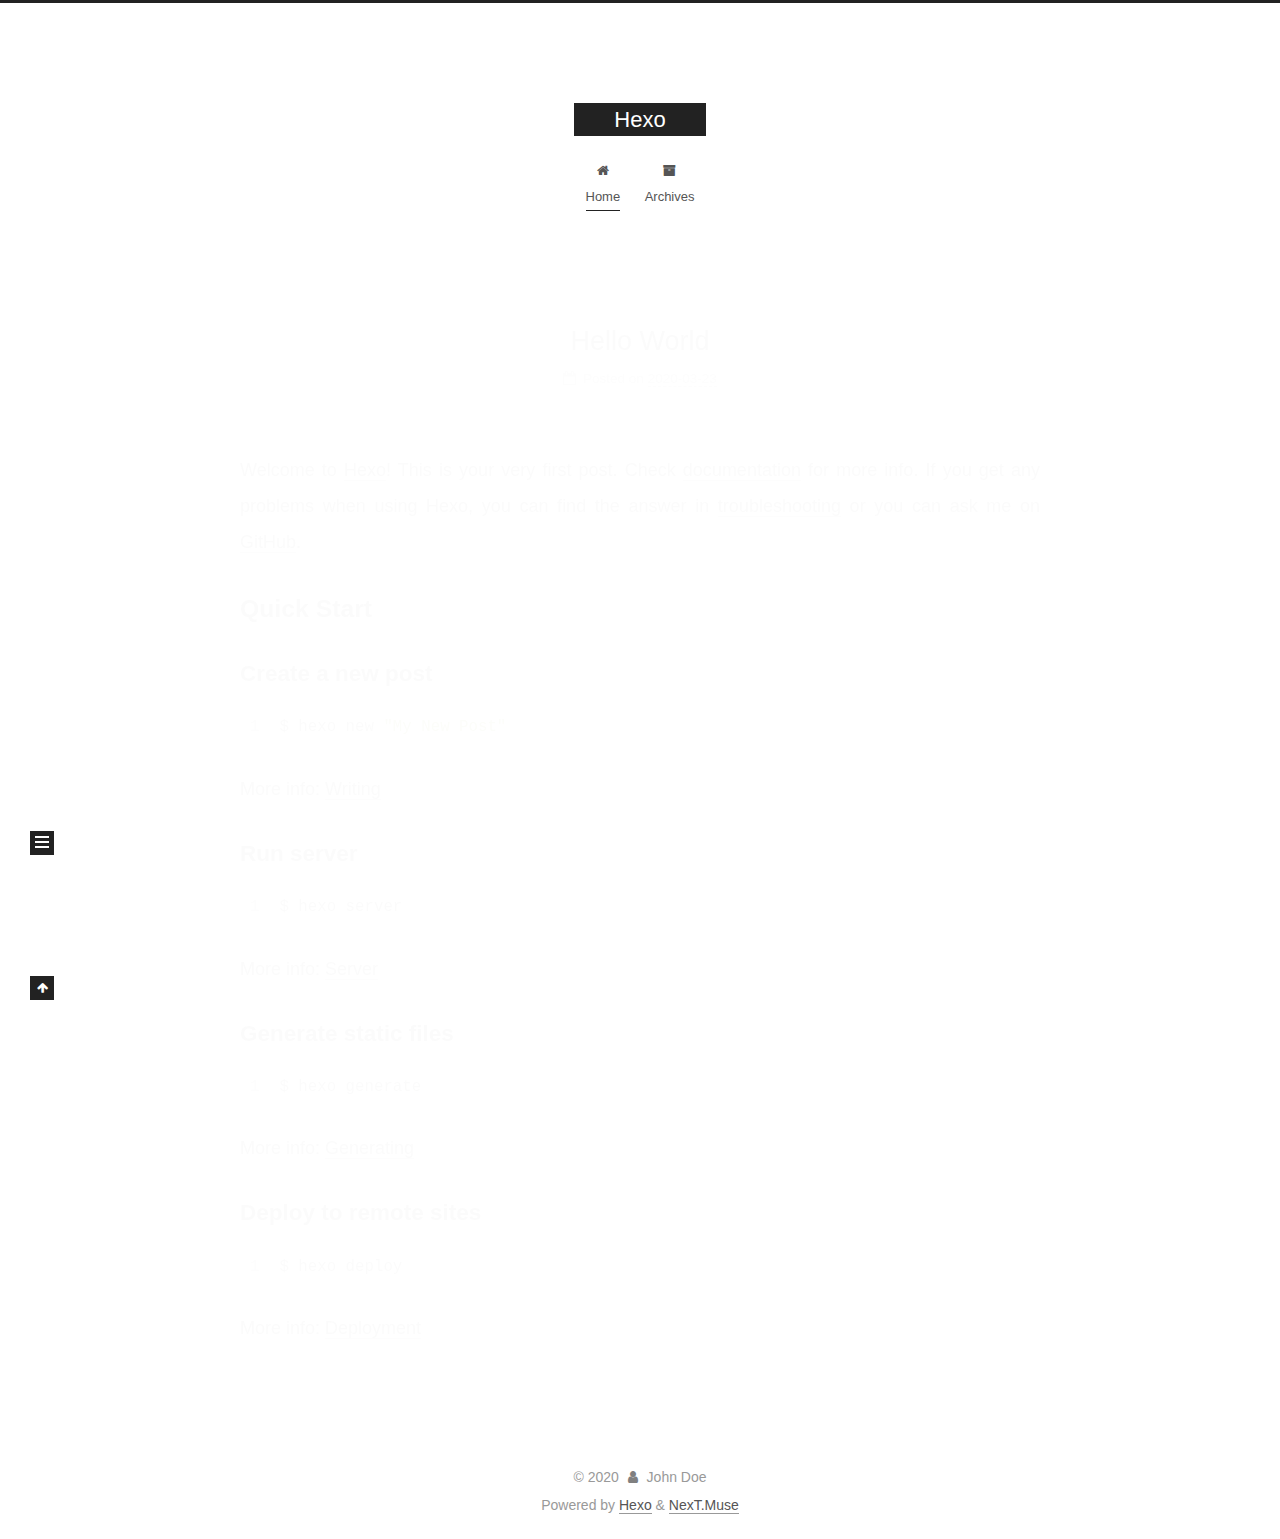
<file: index.html>
<!DOCTYPE html>
<html lang="en">
<head>
  <meta charset="UTF-8">
<meta name="viewport" content="width=device-width, initial-scale=1, maximum-scale=2">
<meta name="theme-color" content="#222">
<meta name="generator" content="Hexo 4.2.0">
  <link rel="apple-touch-icon" sizes="180x180" href="/images/apple-touch-icon-next.png">
  <link rel="icon" type="image/png" sizes="32x32" href="/images/favicon-32x32-next.png">
  <link rel="icon" type="image/png" sizes="16x16" href="/images/favicon-16x16-next.png">
  <link rel="mask-icon" href="/images/logo.svg" color="#222">

<link rel="stylesheet" href="/css/main.css">


<link rel="stylesheet" href="/lib/font-awesome/css/font-awesome.min.css">

<script id="hexo-configurations">
    var NexT = window.NexT || {};
    var CONFIG = {"hostname":"yoursite.com","root":"/","scheme":"Muse","version":"7.7.2","exturl":false,"sidebar":{"position":"left","display":"post","padding":18,"offset":12,"onmobile":false},"copycode":{"enable":false,"show_result":false,"style":null},"back2top":{"enable":true,"sidebar":false,"scrollpercent":false},"bookmark":{"enable":false,"color":"#222","save":"auto"},"fancybox":false,"mediumzoom":false,"lazyload":false,"pangu":false,"comments":{"style":"tabs","active":null,"storage":true,"lazyload":false,"nav":null},"algolia":{"hits":{"per_page":10},"labels":{"input_placeholder":"Search for Posts","hits_empty":"We didn't find any results for the search: ${query}","hits_stats":"${hits} results found in ${time} ms"}},"localsearch":{"enable":false,"trigger":"auto","top_n_per_article":1,"unescape":false,"preload":false},"motion":{"enable":true,"async":false,"transition":{"post_block":"fadeIn","post_header":"slideDownIn","post_body":"slideDownIn","coll_header":"slideLeftIn","sidebar":"slideUpIn"}}};
  </script>

  <meta property="og:type" content="website">
<meta property="og:title" content="Hexo">
<meta property="og:url" content="http://yoursite.com/index.html">
<meta property="og:site_name" content="Hexo">
<meta property="og:locale" content="en_US">
<meta property="article:author" content="John Doe">
<meta name="twitter:card" content="summary">

<link rel="canonical" href="http://yoursite.com/">


<script id="page-configurations">
  // https://hexo.io/docs/variables.html
  CONFIG.page = {
    sidebar: "",
    isHome : true,
    isPost : false,
    lang   : 'en'
  };
</script>

  <title>Hexo</title>
  






  <noscript>
  <style>
  .use-motion .brand,
  .use-motion .menu-item,
  .sidebar-inner,
  .use-motion .post-block,
  .use-motion .pagination,
  .use-motion .comments,
  .use-motion .post-header,
  .use-motion .post-body,
  .use-motion .collection-header { opacity: initial; }

  .use-motion .site-title,
  .use-motion .site-subtitle {
    opacity: initial;
    top: initial;
  }

  .use-motion .logo-line-before i { left: initial; }
  .use-motion .logo-line-after i { right: initial; }
  </style>
</noscript>

</head>

<body itemscope itemtype="http://schema.org/WebPage">
  <div class="container use-motion">
    <div class="headband"></div>

    <header class="header" itemscope itemtype="http://schema.org/WPHeader">
      <div class="header-inner"><div class="site-brand-container">
  <div class="site-nav-toggle">
    <div class="toggle" aria-label="Toggle navigation bar">
      <span class="toggle-line toggle-line-first"></span>
      <span class="toggle-line toggle-line-middle"></span>
      <span class="toggle-line toggle-line-last"></span>
    </div>
  </div>

  <div class="site-meta">

    <a href="/" class="brand" rel="start">
      <span class="logo-line-before"><i></i></span>
      <h1 class="site-title">Hexo</h1>
      <span class="logo-line-after"><i></i></span>
    </a>
  </div>

  <div class="site-nav-right">
    <div class="toggle popup-trigger">
    </div>
  </div>
</div>




<nav class="site-nav">
  <ul id="menu" class="menu">
        <li class="menu-item menu-item-home">

    <a href="/" rel="section"><i class="fa fa-fw fa-home"></i>Home</a>

  </li>
        <li class="menu-item menu-item-archives">

    <a href="/archives/" rel="section"><i class="fa fa-fw fa-archive"></i>Archives</a>

  </li>
  </ul>
</nav>




</div>
    </header>

    
  <div class="back-to-top">
    <i class="fa fa-arrow-up"></i>
    <span>0%</span>
  </div>


    <main class="main">
      <div class="main-inner">
        <div class="content-wrap">
          

          <div class="content index">
            

  <div class="posts-expand">
        
  
  
  <article itemscope itemtype="http://schema.org/Article" class="post-block" lang="en">
    <link itemprop="mainEntityOfPage" href="http://yoursite.com/2020/03/23/hello-world/">

    <span hidden itemprop="author" itemscope itemtype="http://schema.org/Person">
      <meta itemprop="image" content="/images/avatar.gif">
      <meta itemprop="name" content="John Doe">
      <meta itemprop="description" content="">
    </span>

    <span hidden itemprop="publisher" itemscope itemtype="http://schema.org/Organization">
      <meta itemprop="name" content="Hexo">
    </span>
      <header class="post-header">
        <h2 class="post-title" itemprop="name headline">
          
            <a href="/2020/03/23/hello-world/" class="post-title-link" itemprop="url">Hello World</a>
        </h2>

        <div class="post-meta">
            <span class="post-meta-item">
              <span class="post-meta-item-icon">
                <i class="fa fa-calendar-o"></i>
              </span>
              <span class="post-meta-item-text">Posted on</span>

              <time title="Created: 2020-03-23 14:41:31" itemprop="dateCreated datePublished" datetime="2020-03-23T14:41:31+08:00">2020-03-23</time>
            </span>

          

        </div>
      </header>

    
    
    
    <div class="post-body" itemprop="articleBody">

      
          <p>Welcome to <a href="https://hexo.io/" target="_blank" rel="noopener">Hexo</a>! This is your very first post. Check <a href="https://hexo.io/docs/" target="_blank" rel="noopener">documentation</a> for more info. If you get any problems when using Hexo, you can find the answer in <a href="https://hexo.io/docs/troubleshooting.html" target="_blank" rel="noopener">troubleshooting</a> or you can ask me on <a href="https://github.com/hexojs/hexo/issues" target="_blank" rel="noopener">GitHub</a>.</p>
<h2 id="Quick-Start"><a href="#Quick-Start" class="headerlink" title="Quick Start"></a>Quick Start</h2><h3 id="Create-a-new-post"><a href="#Create-a-new-post" class="headerlink" title="Create a new post"></a>Create a new post</h3><figure class="highlight bash"><table><tr><td class="gutter"><pre><span class="line">1</span><br></pre></td><td class="code"><pre><span class="line">$ hexo new <span class="string">"My New Post"</span></span><br></pre></td></tr></table></figure>

<p>More info: <a href="https://hexo.io/docs/writing.html" target="_blank" rel="noopener">Writing</a></p>
<h3 id="Run-server"><a href="#Run-server" class="headerlink" title="Run server"></a>Run server</h3><figure class="highlight bash"><table><tr><td class="gutter"><pre><span class="line">1</span><br></pre></td><td class="code"><pre><span class="line">$ hexo server</span><br></pre></td></tr></table></figure>

<p>More info: <a href="https://hexo.io/docs/server.html" target="_blank" rel="noopener">Server</a></p>
<h3 id="Generate-static-files"><a href="#Generate-static-files" class="headerlink" title="Generate static files"></a>Generate static files</h3><figure class="highlight bash"><table><tr><td class="gutter"><pre><span class="line">1</span><br></pre></td><td class="code"><pre><span class="line">$ hexo generate</span><br></pre></td></tr></table></figure>

<p>More info: <a href="https://hexo.io/docs/generating.html" target="_blank" rel="noopener">Generating</a></p>
<h3 id="Deploy-to-remote-sites"><a href="#Deploy-to-remote-sites" class="headerlink" title="Deploy to remote sites"></a>Deploy to remote sites</h3><figure class="highlight bash"><table><tr><td class="gutter"><pre><span class="line">1</span><br></pre></td><td class="code"><pre><span class="line">$ hexo deploy</span><br></pre></td></tr></table></figure>

<p>More info: <a href="https://hexo.io/docs/one-command-deployment.html" target="_blank" rel="noopener">Deployment</a></p>

      
    </div>

    
    
    
      <footer class="post-footer">
        <div class="post-eof"></div>
      </footer>
  </article>
  
  
  

  </div>

  



          </div>
          

<script>
  window.addEventListener('tabs:register', () => {
    let { activeClass } = CONFIG.comments;
    if (CONFIG.comments.storage) {
      activeClass = localStorage.getItem('comments_active') || activeClass;
    }
    if (activeClass) {
      let activeTab = document.querySelector(`a[href="#comment-${activeClass}"]`);
      if (activeTab) {
        activeTab.click();
      }
    }
  });
  if (CONFIG.comments.storage) {
    window.addEventListener('tabs:click', event => {
      if (!event.target.matches('.tabs-comment .tab-content .tab-pane')) return;
      let commentClass = event.target.classList[1];
      localStorage.setItem('comments_active', commentClass);
    });
  }
</script>

        </div>
          
  
  <div class="toggle sidebar-toggle">
    <span class="toggle-line toggle-line-first"></span>
    <span class="toggle-line toggle-line-middle"></span>
    <span class="toggle-line toggle-line-last"></span>
  </div>

  <aside class="sidebar">
    <div class="sidebar-inner">

      <ul class="sidebar-nav motion-element">
        <li class="sidebar-nav-toc">
          Table of Contents
        </li>
        <li class="sidebar-nav-overview">
          Overview
        </li>
      </ul>

      <!--noindex-->
      <div class="post-toc-wrap sidebar-panel">
      </div>
      <!--/noindex-->

      <div class="site-overview-wrap sidebar-panel">
        <div class="site-author motion-element" itemprop="author" itemscope itemtype="http://schema.org/Person">
  <p class="site-author-name" itemprop="name">John Doe</p>
  <div class="site-description" itemprop="description"></div>
</div>
<div class="site-state-wrap motion-element">
  <nav class="site-state">
      <div class="site-state-item site-state-posts">
          <a href="/archives/">
        
          <span class="site-state-item-count">1</span>
          <span class="site-state-item-name">posts</span>
        </a>
      </div>
  </nav>
</div>



      </div>

    </div>
  </aside>
  <div id="sidebar-dimmer"></div>


      </div>
    </main>

    <footer class="footer">
      <div class="footer-inner">
        

        

<div class="copyright">
  
  &copy; 
  <span itemprop="copyrightYear">2020</span>
  <span class="with-love">
    <i class="fa fa-user"></i>
  </span>
  <span class="author" itemprop="copyrightHolder">John Doe</span>
</div>
  <div class="powered-by">Powered by <a href="https://hexo.io/" class="theme-link" rel="noopener" target="_blank">Hexo</a> & <a href="https://muse.theme-next.org/" class="theme-link" rel="noopener" target="_blank">NexT.Muse</a>
  </div>

        








      </div>
    </footer>
  </div>

  
  <script src="/lib/anime.min.js"></script>
  <script src="/lib/velocity/velocity.min.js"></script>
  <script src="/lib/velocity/velocity.ui.min.js"></script>

<script src="/js/utils.js"></script>

<script src="/js/motion.js"></script>


<script src="/js/schemes/muse.js"></script>


<script src="/js/next-boot.js"></script>




  















  

  

</body>
</html>
</file>
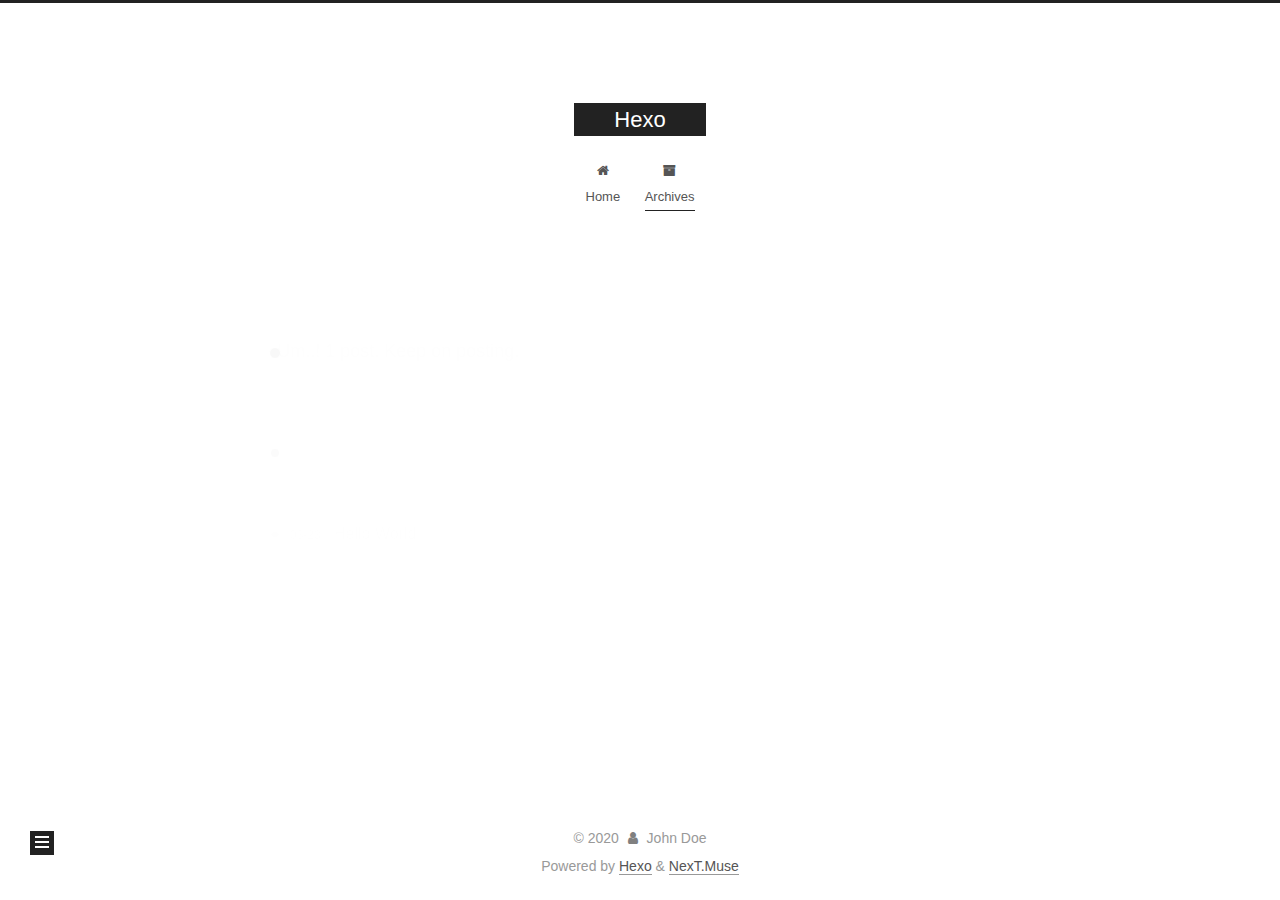
<file: archives/index.html>
<!DOCTYPE html>
<html lang="en">
<head>
  <meta charset="UTF-8">
<meta name="viewport" content="width=device-width, initial-scale=1, maximum-scale=2">
<meta name="theme-color" content="#222">
<meta name="generator" content="Hexo 4.2.0">
  <link rel="apple-touch-icon" sizes="180x180" href="/images/apple-touch-icon-next.png">
  <link rel="icon" type="image/png" sizes="32x32" href="/images/favicon-32x32-next.png">
  <link rel="icon" type="image/png" sizes="16x16" href="/images/favicon-16x16-next.png">
  <link rel="mask-icon" href="/images/logo.svg" color="#222">

<link rel="stylesheet" href="/css/main.css">


<link rel="stylesheet" href="/lib/font-awesome/css/font-awesome.min.css">

<script id="hexo-configurations">
    var NexT = window.NexT || {};
    var CONFIG = {"hostname":"yoursite.com","root":"/","scheme":"Muse","version":"7.7.2","exturl":false,"sidebar":{"position":"left","display":"post","padding":18,"offset":12,"onmobile":false},"copycode":{"enable":false,"show_result":false,"style":null},"back2top":{"enable":true,"sidebar":false,"scrollpercent":false},"bookmark":{"enable":false,"color":"#222","save":"auto"},"fancybox":false,"mediumzoom":false,"lazyload":false,"pangu":false,"comments":{"style":"tabs","active":null,"storage":true,"lazyload":false,"nav":null},"algolia":{"hits":{"per_page":10},"labels":{"input_placeholder":"Search for Posts","hits_empty":"We didn't find any results for the search: ${query}","hits_stats":"${hits} results found in ${time} ms"}},"localsearch":{"enable":false,"trigger":"auto","top_n_per_article":1,"unescape":false,"preload":false},"motion":{"enable":true,"async":false,"transition":{"post_block":"fadeIn","post_header":"slideDownIn","post_body":"slideDownIn","coll_header":"slideLeftIn","sidebar":"slideUpIn"}}};
  </script>

  <meta property="og:type" content="website">
<meta property="og:title" content="Hexo">
<meta property="og:url" content="http://yoursite.com/archives/index.html">
<meta property="og:site_name" content="Hexo">
<meta property="og:locale" content="en_US">
<meta property="article:author" content="John Doe">
<meta name="twitter:card" content="summary">

<link rel="canonical" href="http://yoursite.com/archives/">


<script id="page-configurations">
  // https://hexo.io/docs/variables.html
  CONFIG.page = {
    sidebar: "",
    isHome : false,
    isPost : false,
    lang   : 'en'
  };
</script>

  <title>Archive | Hexo</title>
  






  <noscript>
  <style>
  .use-motion .brand,
  .use-motion .menu-item,
  .sidebar-inner,
  .use-motion .post-block,
  .use-motion .pagination,
  .use-motion .comments,
  .use-motion .post-header,
  .use-motion .post-body,
  .use-motion .collection-header { opacity: initial; }

  .use-motion .site-title,
  .use-motion .site-subtitle {
    opacity: initial;
    top: initial;
  }

  .use-motion .logo-line-before i { left: initial; }
  .use-motion .logo-line-after i { right: initial; }
  </style>
</noscript>

</head>

<body itemscope itemtype="http://schema.org/WebPage">
  <div class="container use-motion">
    <div class="headband"></div>

    <header class="header" itemscope itemtype="http://schema.org/WPHeader">
      <div class="header-inner"><div class="site-brand-container">
  <div class="site-nav-toggle">
    <div class="toggle" aria-label="Toggle navigation bar">
      <span class="toggle-line toggle-line-first"></span>
      <span class="toggle-line toggle-line-middle"></span>
      <span class="toggle-line toggle-line-last"></span>
    </div>
  </div>

  <div class="site-meta">

    <a href="/" class="brand" rel="start">
      <span class="logo-line-before"><i></i></span>
      <h1 class="site-title">Hexo</h1>
      <span class="logo-line-after"><i></i></span>
    </a>
  </div>

  <div class="site-nav-right">
    <div class="toggle popup-trigger">
    </div>
  </div>
</div>




<nav class="site-nav">
  <ul id="menu" class="menu">
        <li class="menu-item menu-item-home">

    <a href="/" rel="section"><i class="fa fa-fw fa-home"></i>Home</a>

  </li>
        <li class="menu-item menu-item-archives">

    <a href="/archives/" rel="section"><i class="fa fa-fw fa-archive"></i>Archives</a>

  </li>
  </ul>
</nav>




</div>
    </header>

    
  <div class="back-to-top">
    <i class="fa fa-arrow-up"></i>
    <span>0%</span>
  </div>


    <main class="main">
      <div class="main-inner">
        <div class="content-wrap">
          

          <div class="content archive">
            

  
  
  
  <div class="post-block">
    <div class="posts-collapse">
      <div class="collection-title">
        <span class="collection-header">Um..! 1 post. Keep on posting.</span>
      </div>

      
    <div class="collection-year">
      <span class="collection-header">2020</span>
    </div>

  <article itemscope itemtype="http://schema.org/Article">
    <header class="post-header">

      <div class="post-meta">
        <time itemprop="dateCreated"
              datetime="2020-03-23T14:41:31+08:00"
              content="2020-03-23">
          03-23
        </time>
      </div>

      <div class="post-title">
          <a class="post-title-link" href="/2020/03/23/hello-world/" itemprop="url">
            <span itemprop="name">Hello World</span>
          </a>
      </div>

    </header>
  </article>


    </div>
  </div>
  
  
  

  



          </div>
          

<script>
  window.addEventListener('tabs:register', () => {
    let { activeClass } = CONFIG.comments;
    if (CONFIG.comments.storage) {
      activeClass = localStorage.getItem('comments_active') || activeClass;
    }
    if (activeClass) {
      let activeTab = document.querySelector(`a[href="#comment-${activeClass}"]`);
      if (activeTab) {
        activeTab.click();
      }
    }
  });
  if (CONFIG.comments.storage) {
    window.addEventListener('tabs:click', event => {
      if (!event.target.matches('.tabs-comment .tab-content .tab-pane')) return;
      let commentClass = event.target.classList[1];
      localStorage.setItem('comments_active', commentClass);
    });
  }
</script>

        </div>
          
  
  <div class="toggle sidebar-toggle">
    <span class="toggle-line toggle-line-first"></span>
    <span class="toggle-line toggle-line-middle"></span>
    <span class="toggle-line toggle-line-last"></span>
  </div>

  <aside class="sidebar">
    <div class="sidebar-inner">

      <ul class="sidebar-nav motion-element">
        <li class="sidebar-nav-toc">
          Table of Contents
        </li>
        <li class="sidebar-nav-overview">
          Overview
        </li>
      </ul>

      <!--noindex-->
      <div class="post-toc-wrap sidebar-panel">
      </div>
      <!--/noindex-->

      <div class="site-overview-wrap sidebar-panel">
        <div class="site-author motion-element" itemprop="author" itemscope itemtype="http://schema.org/Person">
  <p class="site-author-name" itemprop="name">John Doe</p>
  <div class="site-description" itemprop="description"></div>
</div>
<div class="site-state-wrap motion-element">
  <nav class="site-state">
      <div class="site-state-item site-state-posts">
          <a href="/archives/">
        
          <span class="site-state-item-count">1</span>
          <span class="site-state-item-name">posts</span>
        </a>
      </div>
  </nav>
</div>



      </div>

    </div>
  </aside>
  <div id="sidebar-dimmer"></div>


      </div>
    </main>

    <footer class="footer">
      <div class="footer-inner">
        

        

<div class="copyright">
  
  &copy; 
  <span itemprop="copyrightYear">2020</span>
  <span class="with-love">
    <i class="fa fa-user"></i>
  </span>
  <span class="author" itemprop="copyrightHolder">John Doe</span>
</div>
  <div class="powered-by">Powered by <a href="https://hexo.io/" class="theme-link" rel="noopener" target="_blank">Hexo</a> & <a href="https://muse.theme-next.org/" class="theme-link" rel="noopener" target="_blank">NexT.Muse</a>
  </div>

        








      </div>
    </footer>
  </div>

  
  <script src="/lib/anime.min.js"></script>
  <script src="/lib/velocity/velocity.min.js"></script>
  <script src="/lib/velocity/velocity.ui.min.js"></script>

<script src="/js/utils.js"></script>

<script src="/js/motion.js"></script>


<script src="/js/schemes/muse.js"></script>


<script src="/js/next-boot.js"></script>




  















  

  

</body>
</html>
</file>
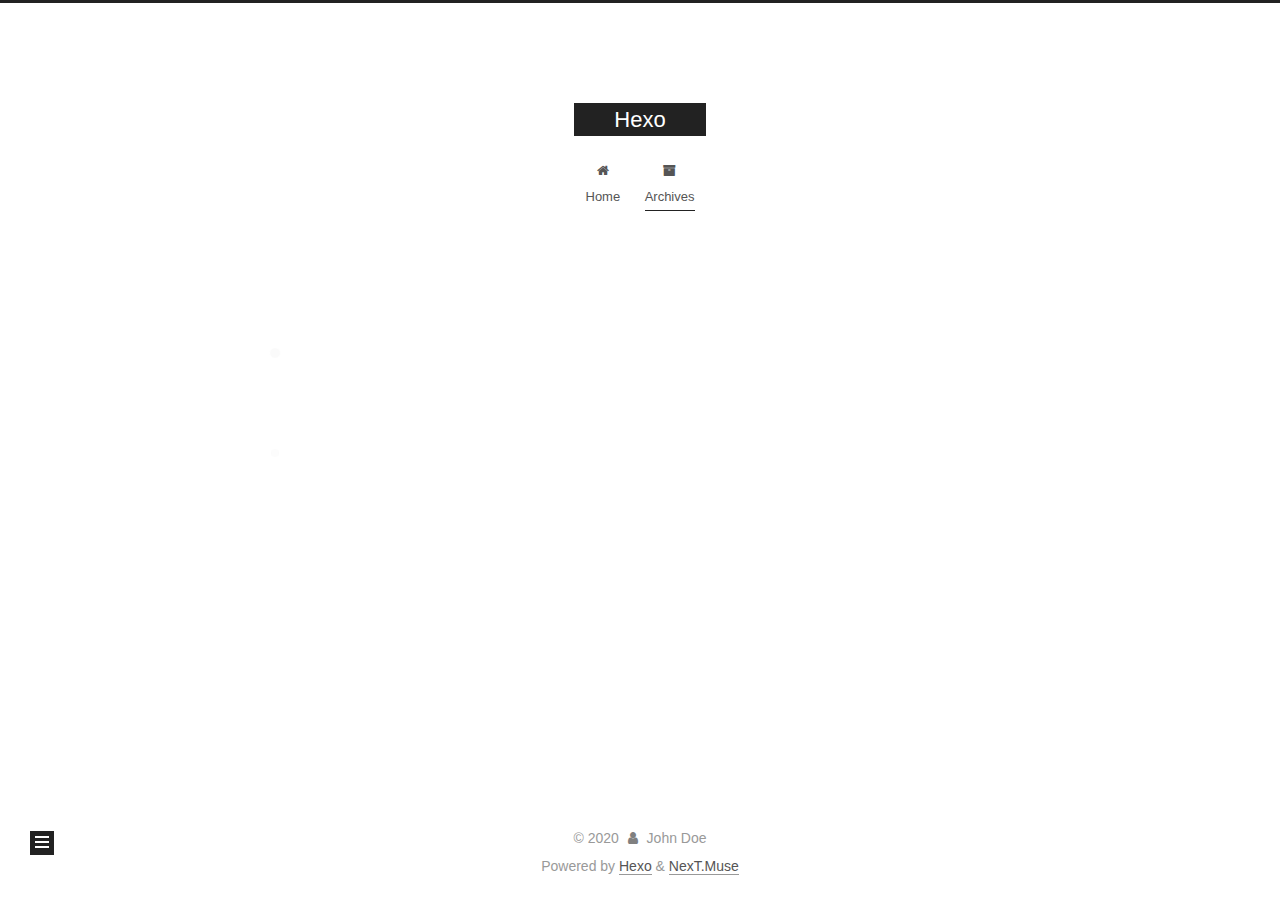
<file: archives/2020/index.html>
<!DOCTYPE html>
<html lang="en">
<head>
  <meta charset="UTF-8">
<meta name="viewport" content="width=device-width, initial-scale=1, maximum-scale=2">
<meta name="theme-color" content="#222">
<meta name="generator" content="Hexo 4.2.0">
  <link rel="apple-touch-icon" sizes="180x180" href="/images/apple-touch-icon-next.png">
  <link rel="icon" type="image/png" sizes="32x32" href="/images/favicon-32x32-next.png">
  <link rel="icon" type="image/png" sizes="16x16" href="/images/favicon-16x16-next.png">
  <link rel="mask-icon" href="/images/logo.svg" color="#222">

<link rel="stylesheet" href="/css/main.css">


<link rel="stylesheet" href="/lib/font-awesome/css/font-awesome.min.css">

<script id="hexo-configurations">
    var NexT = window.NexT || {};
    var CONFIG = {"hostname":"yoursite.com","root":"/","scheme":"Muse","version":"7.7.2","exturl":false,"sidebar":{"position":"left","display":"post","padding":18,"offset":12,"onmobile":false},"copycode":{"enable":false,"show_result":false,"style":null},"back2top":{"enable":true,"sidebar":false,"scrollpercent":false},"bookmark":{"enable":false,"color":"#222","save":"auto"},"fancybox":false,"mediumzoom":false,"lazyload":false,"pangu":false,"comments":{"style":"tabs","active":null,"storage":true,"lazyload":false,"nav":null},"algolia":{"hits":{"per_page":10},"labels":{"input_placeholder":"Search for Posts","hits_empty":"We didn't find any results for the search: ${query}","hits_stats":"${hits} results found in ${time} ms"}},"localsearch":{"enable":false,"trigger":"auto","top_n_per_article":1,"unescape":false,"preload":false},"motion":{"enable":true,"async":false,"transition":{"post_block":"fadeIn","post_header":"slideDownIn","post_body":"slideDownIn","coll_header":"slideLeftIn","sidebar":"slideUpIn"}}};
  </script>

  <meta property="og:type" content="website">
<meta property="og:title" content="Hexo">
<meta property="og:url" content="http://yoursite.com/archives/2020/index.html">
<meta property="og:site_name" content="Hexo">
<meta property="og:locale" content="en_US">
<meta property="article:author" content="John Doe">
<meta name="twitter:card" content="summary">

<link rel="canonical" href="http://yoursite.com/archives/2020/">


<script id="page-configurations">
  // https://hexo.io/docs/variables.html
  CONFIG.page = {
    sidebar: "",
    isHome : false,
    isPost : false,
    lang   : 'en'
  };
</script>

  <title>Archive | Hexo</title>
  






  <noscript>
  <style>
  .use-motion .brand,
  .use-motion .menu-item,
  .sidebar-inner,
  .use-motion .post-block,
  .use-motion .pagination,
  .use-motion .comments,
  .use-motion .post-header,
  .use-motion .post-body,
  .use-motion .collection-header { opacity: initial; }

  .use-motion .site-title,
  .use-motion .site-subtitle {
    opacity: initial;
    top: initial;
  }

  .use-motion .logo-line-before i { left: initial; }
  .use-motion .logo-line-after i { right: initial; }
  </style>
</noscript>

</head>

<body itemscope itemtype="http://schema.org/WebPage">
  <div class="container use-motion">
    <div class="headband"></div>

    <header class="header" itemscope itemtype="http://schema.org/WPHeader">
      <div class="header-inner"><div class="site-brand-container">
  <div class="site-nav-toggle">
    <div class="toggle" aria-label="Toggle navigation bar">
      <span class="toggle-line toggle-line-first"></span>
      <span class="toggle-line toggle-line-middle"></span>
      <span class="toggle-line toggle-line-last"></span>
    </div>
  </div>

  <div class="site-meta">

    <a href="/" class="brand" rel="start">
      <span class="logo-line-before"><i></i></span>
      <h1 class="site-title">Hexo</h1>
      <span class="logo-line-after"><i></i></span>
    </a>
  </div>

  <div class="site-nav-right">
    <div class="toggle popup-trigger">
    </div>
  </div>
</div>




<nav class="site-nav">
  <ul id="menu" class="menu">
        <li class="menu-item menu-item-home">

    <a href="/" rel="section"><i class="fa fa-fw fa-home"></i>Home</a>

  </li>
        <li class="menu-item menu-item-archives">

    <a href="/archives/" rel="section"><i class="fa fa-fw fa-archive"></i>Archives</a>

  </li>
  </ul>
</nav>




</div>
    </header>

    
  <div class="back-to-top">
    <i class="fa fa-arrow-up"></i>
    <span>0%</span>
  </div>


    <main class="main">
      <div class="main-inner">
        <div class="content-wrap">
          

          <div class="content archive">
            

  
  
  
  <div class="post-block">
    <div class="posts-collapse">
      <div class="collection-title">
        <span class="collection-header">Um..! 1 post. Keep on posting.</span>
      </div>

      
    <div class="collection-year">
      <span class="collection-header">2020</span>
    </div>

  <article itemscope itemtype="http://schema.org/Article">
    <header class="post-header">

      <div class="post-meta">
        <time itemprop="dateCreated"
              datetime="2020-03-23T14:41:31+08:00"
              content="2020-03-23">
          03-23
        </time>
      </div>

      <div class="post-title">
          <a class="post-title-link" href="/2020/03/23/hello-world/" itemprop="url">
            <span itemprop="name">Hello World</span>
          </a>
      </div>

    </header>
  </article>


    </div>
  </div>
  
  
  

  



          </div>
          

<script>
  window.addEventListener('tabs:register', () => {
    let { activeClass } = CONFIG.comments;
    if (CONFIG.comments.storage) {
      activeClass = localStorage.getItem('comments_active') || activeClass;
    }
    if (activeClass) {
      let activeTab = document.querySelector(`a[href="#comment-${activeClass}"]`);
      if (activeTab) {
        activeTab.click();
      }
    }
  });
  if (CONFIG.comments.storage) {
    window.addEventListener('tabs:click', event => {
      if (!event.target.matches('.tabs-comment .tab-content .tab-pane')) return;
      let commentClass = event.target.classList[1];
      localStorage.setItem('comments_active', commentClass);
    });
  }
</script>

        </div>
          
  
  <div class="toggle sidebar-toggle">
    <span class="toggle-line toggle-line-first"></span>
    <span class="toggle-line toggle-line-middle"></span>
    <span class="toggle-line toggle-line-last"></span>
  </div>

  <aside class="sidebar">
    <div class="sidebar-inner">

      <ul class="sidebar-nav motion-element">
        <li class="sidebar-nav-toc">
          Table of Contents
        </li>
        <li class="sidebar-nav-overview">
          Overview
        </li>
      </ul>

      <!--noindex-->
      <div class="post-toc-wrap sidebar-panel">
      </div>
      <!--/noindex-->

      <div class="site-overview-wrap sidebar-panel">
        <div class="site-author motion-element" itemprop="author" itemscope itemtype="http://schema.org/Person">
  <p class="site-author-name" itemprop="name">John Doe</p>
  <div class="site-description" itemprop="description"></div>
</div>
<div class="site-state-wrap motion-element">
  <nav class="site-state">
      <div class="site-state-item site-state-posts">
          <a href="/archives/">
        
          <span class="site-state-item-count">1</span>
          <span class="site-state-item-name">posts</span>
        </a>
      </div>
  </nav>
</div>



      </div>

    </div>
  </aside>
  <div id="sidebar-dimmer"></div>


      </div>
    </main>

    <footer class="footer">
      <div class="footer-inner">
        

        

<div class="copyright">
  
  &copy; 
  <span itemprop="copyrightYear">2020</span>
  <span class="with-love">
    <i class="fa fa-user"></i>
  </span>
  <span class="author" itemprop="copyrightHolder">John Doe</span>
</div>
  <div class="powered-by">Powered by <a href="https://hexo.io/" class="theme-link" rel="noopener" target="_blank">Hexo</a> & <a href="https://muse.theme-next.org/" class="theme-link" rel="noopener" target="_blank">NexT.Muse</a>
  </div>

        








      </div>
    </footer>
  </div>

  
  <script src="/lib/anime.min.js"></script>
  <script src="/lib/velocity/velocity.min.js"></script>
  <script src="/lib/velocity/velocity.ui.min.js"></script>

<script src="/js/utils.js"></script>

<script src="/js/motion.js"></script>


<script src="/js/schemes/muse.js"></script>


<script src="/js/next-boot.js"></script>




  















  

  

</body>
</html>
</file>
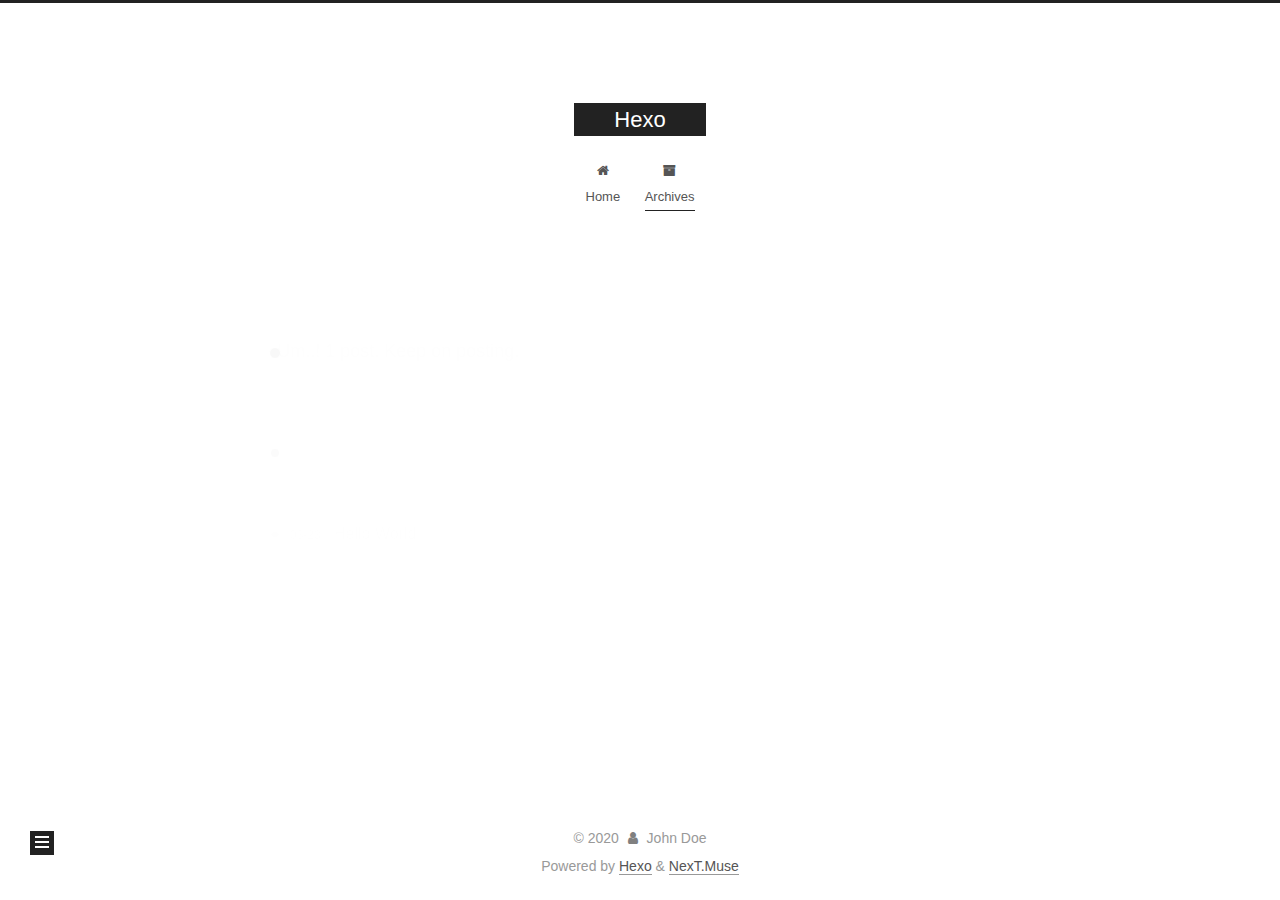
<file: archives/2020/03/index.html>
<!DOCTYPE html>
<html lang="en">
<head>
  <meta charset="UTF-8">
<meta name="viewport" content="width=device-width, initial-scale=1, maximum-scale=2">
<meta name="theme-color" content="#222">
<meta name="generator" content="Hexo 4.2.0">
  <link rel="apple-touch-icon" sizes="180x180" href="/images/apple-touch-icon-next.png">
  <link rel="icon" type="image/png" sizes="32x32" href="/images/favicon-32x32-next.png">
  <link rel="icon" type="image/png" sizes="16x16" href="/images/favicon-16x16-next.png">
  <link rel="mask-icon" href="/images/logo.svg" color="#222">

<link rel="stylesheet" href="/css/main.css">


<link rel="stylesheet" href="/lib/font-awesome/css/font-awesome.min.css">

<script id="hexo-configurations">
    var NexT = window.NexT || {};
    var CONFIG = {"hostname":"yoursite.com","root":"/","scheme":"Muse","version":"7.7.2","exturl":false,"sidebar":{"position":"left","display":"post","padding":18,"offset":12,"onmobile":false},"copycode":{"enable":false,"show_result":false,"style":null},"back2top":{"enable":true,"sidebar":false,"scrollpercent":false},"bookmark":{"enable":false,"color":"#222","save":"auto"},"fancybox":false,"mediumzoom":false,"lazyload":false,"pangu":false,"comments":{"style":"tabs","active":null,"storage":true,"lazyload":false,"nav":null},"algolia":{"hits":{"per_page":10},"labels":{"input_placeholder":"Search for Posts","hits_empty":"We didn't find any results for the search: ${query}","hits_stats":"${hits} results found in ${time} ms"}},"localsearch":{"enable":false,"trigger":"auto","top_n_per_article":1,"unescape":false,"preload":false},"motion":{"enable":true,"async":false,"transition":{"post_block":"fadeIn","post_header":"slideDownIn","post_body":"slideDownIn","coll_header":"slideLeftIn","sidebar":"slideUpIn"}}};
  </script>

  <meta property="og:type" content="website">
<meta property="og:title" content="Hexo">
<meta property="og:url" content="http://yoursite.com/archives/2020/03/index.html">
<meta property="og:site_name" content="Hexo">
<meta property="og:locale" content="en_US">
<meta property="article:author" content="John Doe">
<meta name="twitter:card" content="summary">

<link rel="canonical" href="http://yoursite.com/archives/2020/03/">


<script id="page-configurations">
  // https://hexo.io/docs/variables.html
  CONFIG.page = {
    sidebar: "",
    isHome : false,
    isPost : false,
    lang   : 'en'
  };
</script>

  <title>Archive | Hexo</title>
  






  <noscript>
  <style>
  .use-motion .brand,
  .use-motion .menu-item,
  .sidebar-inner,
  .use-motion .post-block,
  .use-motion .pagination,
  .use-motion .comments,
  .use-motion .post-header,
  .use-motion .post-body,
  .use-motion .collection-header { opacity: initial; }

  .use-motion .site-title,
  .use-motion .site-subtitle {
    opacity: initial;
    top: initial;
  }

  .use-motion .logo-line-before i { left: initial; }
  .use-motion .logo-line-after i { right: initial; }
  </style>
</noscript>

</head>

<body itemscope itemtype="http://schema.org/WebPage">
  <div class="container use-motion">
    <div class="headband"></div>

    <header class="header" itemscope itemtype="http://schema.org/WPHeader">
      <div class="header-inner"><div class="site-brand-container">
  <div class="site-nav-toggle">
    <div class="toggle" aria-label="Toggle navigation bar">
      <span class="toggle-line toggle-line-first"></span>
      <span class="toggle-line toggle-line-middle"></span>
      <span class="toggle-line toggle-line-last"></span>
    </div>
  </div>

  <div class="site-meta">

    <a href="/" class="brand" rel="start">
      <span class="logo-line-before"><i></i></span>
      <h1 class="site-title">Hexo</h1>
      <span class="logo-line-after"><i></i></span>
    </a>
  </div>

  <div class="site-nav-right">
    <div class="toggle popup-trigger">
    </div>
  </div>
</div>




<nav class="site-nav">
  <ul id="menu" class="menu">
        <li class="menu-item menu-item-home">

    <a href="/" rel="section"><i class="fa fa-fw fa-home"></i>Home</a>

  </li>
        <li class="menu-item menu-item-archives">

    <a href="/archives/" rel="section"><i class="fa fa-fw fa-archive"></i>Archives</a>

  </li>
  </ul>
</nav>




</div>
    </header>

    
  <div class="back-to-top">
    <i class="fa fa-arrow-up"></i>
    <span>0%</span>
  </div>


    <main class="main">
      <div class="main-inner">
        <div class="content-wrap">
          

          <div class="content archive">
            

  
  
  
  <div class="post-block">
    <div class="posts-collapse">
      <div class="collection-title">
        <span class="collection-header">Um..! 1 post. Keep on posting.</span>
      </div>

      
    <div class="collection-year">
      <span class="collection-header">2020</span>
    </div>

  <article itemscope itemtype="http://schema.org/Article">
    <header class="post-header">

      <div class="post-meta">
        <time itemprop="dateCreated"
              datetime="2020-03-23T14:41:31+08:00"
              content="2020-03-23">
          03-23
        </time>
      </div>

      <div class="post-title">
          <a class="post-title-link" href="/2020/03/23/hello-world/" itemprop="url">
            <span itemprop="name">Hello World</span>
          </a>
      </div>

    </header>
  </article>


    </div>
  </div>
  
  
  

  



          </div>
          

<script>
  window.addEventListener('tabs:register', () => {
    let { activeClass } = CONFIG.comments;
    if (CONFIG.comments.storage) {
      activeClass = localStorage.getItem('comments_active') || activeClass;
    }
    if (activeClass) {
      let activeTab = document.querySelector(`a[href="#comment-${activeClass}"]`);
      if (activeTab) {
        activeTab.click();
      }
    }
  });
  if (CONFIG.comments.storage) {
    window.addEventListener('tabs:click', event => {
      if (!event.target.matches('.tabs-comment .tab-content .tab-pane')) return;
      let commentClass = event.target.classList[1];
      localStorage.setItem('comments_active', commentClass);
    });
  }
</script>

        </div>
          
  
  <div class="toggle sidebar-toggle">
    <span class="toggle-line toggle-line-first"></span>
    <span class="toggle-line toggle-line-middle"></span>
    <span class="toggle-line toggle-line-last"></span>
  </div>

  <aside class="sidebar">
    <div class="sidebar-inner">

      <ul class="sidebar-nav motion-element">
        <li class="sidebar-nav-toc">
          Table of Contents
        </li>
        <li class="sidebar-nav-overview">
          Overview
        </li>
      </ul>

      <!--noindex-->
      <div class="post-toc-wrap sidebar-panel">
      </div>
      <!--/noindex-->

      <div class="site-overview-wrap sidebar-panel">
        <div class="site-author motion-element" itemprop="author" itemscope itemtype="http://schema.org/Person">
  <p class="site-author-name" itemprop="name">John Doe</p>
  <div class="site-description" itemprop="description"></div>
</div>
<div class="site-state-wrap motion-element">
  <nav class="site-state">
      <div class="site-state-item site-state-posts">
          <a href="/archives/">
        
          <span class="site-state-item-count">1</span>
          <span class="site-state-item-name">posts</span>
        </a>
      </div>
  </nav>
</div>



      </div>

    </div>
  </aside>
  <div id="sidebar-dimmer"></div>


      </div>
    </main>

    <footer class="footer">
      <div class="footer-inner">
        

        

<div class="copyright">
  
  &copy; 
  <span itemprop="copyrightYear">2020</span>
  <span class="with-love">
    <i class="fa fa-user"></i>
  </span>
  <span class="author" itemprop="copyrightHolder">John Doe</span>
</div>
  <div class="powered-by">Powered by <a href="https://hexo.io/" class="theme-link" rel="noopener" target="_blank">Hexo</a> & <a href="https://muse.theme-next.org/" class="theme-link" rel="noopener" target="_blank">NexT.Muse</a>
  </div>

        








      </div>
    </footer>
  </div>

  
  <script src="/lib/anime.min.js"></script>
  <script src="/lib/velocity/velocity.min.js"></script>
  <script src="/lib/velocity/velocity.ui.min.js"></script>

<script src="/js/utils.js"></script>

<script src="/js/motion.js"></script>


<script src="/js/schemes/muse.js"></script>


<script src="/js/next-boot.js"></script>




  















  

  

</body>
</html>
</file>
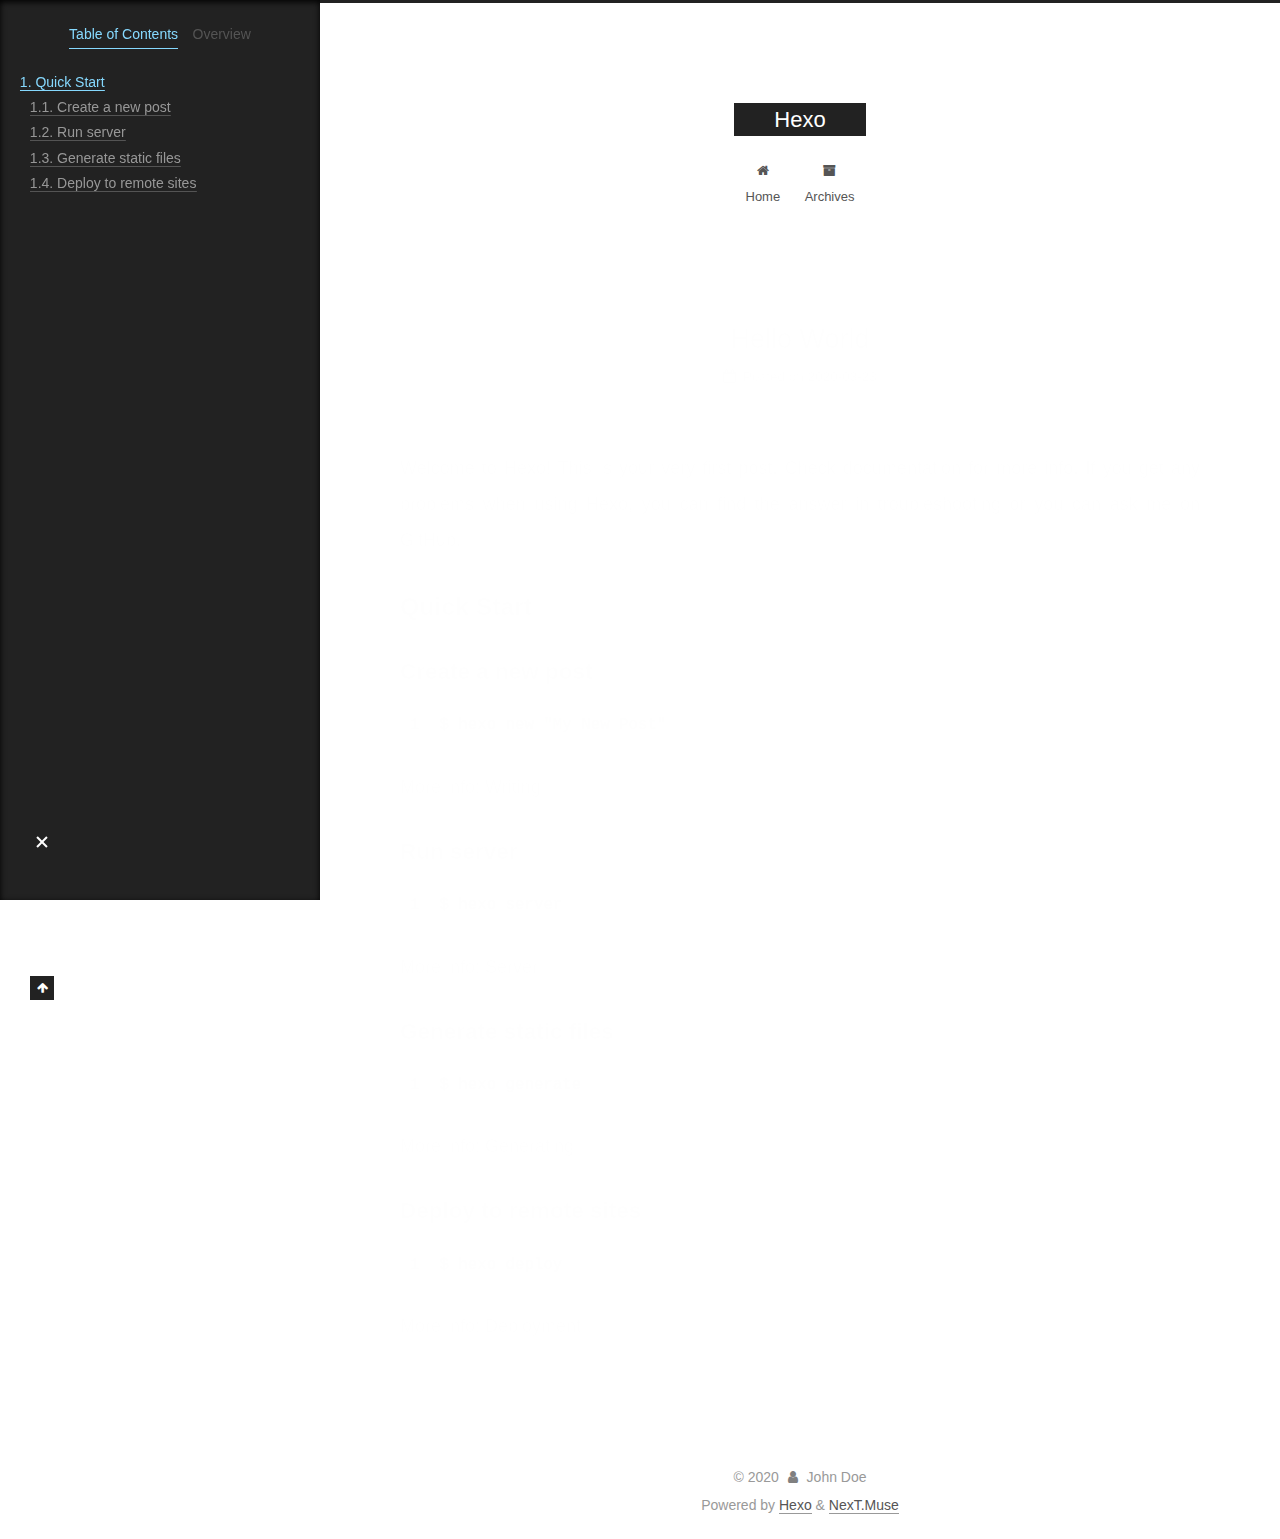
<file: 2020/03/23/hello-world/index.html>
<!DOCTYPE html>
<html lang="en">
<head>
  <meta charset="UTF-8">
<meta name="viewport" content="width=device-width, initial-scale=1, maximum-scale=2">
<meta name="theme-color" content="#222">
<meta name="generator" content="Hexo 4.2.0">
  <link rel="apple-touch-icon" sizes="180x180" href="/images/apple-touch-icon-next.png">
  <link rel="icon" type="image/png" sizes="32x32" href="/images/favicon-32x32-next.png">
  <link rel="icon" type="image/png" sizes="16x16" href="/images/favicon-16x16-next.png">
  <link rel="mask-icon" href="/images/logo.svg" color="#222">

<link rel="stylesheet" href="/css/main.css">


<link rel="stylesheet" href="/lib/font-awesome/css/font-awesome.min.css">

<script id="hexo-configurations">
    var NexT = window.NexT || {};
    var CONFIG = {"hostname":"yoursite.com","root":"/","scheme":"Muse","version":"7.7.2","exturl":false,"sidebar":{"position":"left","display":"post","padding":18,"offset":12,"onmobile":false},"copycode":{"enable":false,"show_result":false,"style":null},"back2top":{"enable":true,"sidebar":false,"scrollpercent":false},"bookmark":{"enable":false,"color":"#222","save":"auto"},"fancybox":false,"mediumzoom":false,"lazyload":false,"pangu":false,"comments":{"style":"tabs","active":null,"storage":true,"lazyload":false,"nav":null},"algolia":{"hits":{"per_page":10},"labels":{"input_placeholder":"Search for Posts","hits_empty":"We didn't find any results for the search: ${query}","hits_stats":"${hits} results found in ${time} ms"}},"localsearch":{"enable":false,"trigger":"auto","top_n_per_article":1,"unescape":false,"preload":false},"motion":{"enable":true,"async":false,"transition":{"post_block":"fadeIn","post_header":"slideDownIn","post_body":"slideDownIn","coll_header":"slideLeftIn","sidebar":"slideUpIn"}}};
  </script>

  <meta name="description" content="Welcome to Hexo! This is your very first post. Check documentation for more info. If you get any problems when using Hexo, you can find the answer in troubleshooting or you can ask me on GitHub. Quick">
<meta property="og:type" content="article">
<meta property="og:title" content="Hello World">
<meta property="og:url" content="http://yoursite.com/2020/03/23/hello-world/index.html">
<meta property="og:site_name" content="Hexo">
<meta property="og:description" content="Welcome to Hexo! This is your very first post. Check documentation for more info. If you get any problems when using Hexo, you can find the answer in troubleshooting or you can ask me on GitHub. Quick">
<meta property="og:locale" content="en_US">
<meta property="article:published_time" content="2020-03-23T06:41:31.304Z">
<meta property="article:modified_time" content="2020-03-23T06:41:31.304Z">
<meta property="article:author" content="John Doe">
<meta name="twitter:card" content="summary">

<link rel="canonical" href="http://yoursite.com/2020/03/23/hello-world/">


<script id="page-configurations">
  // https://hexo.io/docs/variables.html
  CONFIG.page = {
    sidebar: "",
    isHome : false,
    isPost : true,
    lang   : 'en'
  };
</script>

  <title>Hello World | Hexo</title>
  






  <noscript>
  <style>
  .use-motion .brand,
  .use-motion .menu-item,
  .sidebar-inner,
  .use-motion .post-block,
  .use-motion .pagination,
  .use-motion .comments,
  .use-motion .post-header,
  .use-motion .post-body,
  .use-motion .collection-header { opacity: initial; }

  .use-motion .site-title,
  .use-motion .site-subtitle {
    opacity: initial;
    top: initial;
  }

  .use-motion .logo-line-before i { left: initial; }
  .use-motion .logo-line-after i { right: initial; }
  </style>
</noscript>

</head>

<body itemscope itemtype="http://schema.org/WebPage">
  <div class="container use-motion">
    <div class="headband"></div>

    <header class="header" itemscope itemtype="http://schema.org/WPHeader">
      <div class="header-inner"><div class="site-brand-container">
  <div class="site-nav-toggle">
    <div class="toggle" aria-label="Toggle navigation bar">
      <span class="toggle-line toggle-line-first"></span>
      <span class="toggle-line toggle-line-middle"></span>
      <span class="toggle-line toggle-line-last"></span>
    </div>
  </div>

  <div class="site-meta">

    <a href="/" class="brand" rel="start">
      <span class="logo-line-before"><i></i></span>
      <h1 class="site-title">Hexo</h1>
      <span class="logo-line-after"><i></i></span>
    </a>
  </div>

  <div class="site-nav-right">
    <div class="toggle popup-trigger">
    </div>
  </div>
</div>




<nav class="site-nav">
  <ul id="menu" class="menu">
        <li class="menu-item menu-item-home">

    <a href="/" rel="section"><i class="fa fa-fw fa-home"></i>Home</a>

  </li>
        <li class="menu-item menu-item-archives">

    <a href="/archives/" rel="section"><i class="fa fa-fw fa-archive"></i>Archives</a>

  </li>
  </ul>
</nav>




</div>
    </header>

    
  <div class="back-to-top">
    <i class="fa fa-arrow-up"></i>
    <span>0%</span>
  </div>


    <main class="main">
      <div class="main-inner">
        <div class="content-wrap">
          

          <div class="content post">
            

  <div class="posts-expand">
      
  
  
  <article itemscope itemtype="http://schema.org/Article" class="post-block" lang="en">
    <link itemprop="mainEntityOfPage" href="http://yoursite.com/2020/03/23/hello-world/">

    <span hidden itemprop="author" itemscope itemtype="http://schema.org/Person">
      <meta itemprop="image" content="/images/avatar.gif">
      <meta itemprop="name" content="John Doe">
      <meta itemprop="description" content="">
    </span>

    <span hidden itemprop="publisher" itemscope itemtype="http://schema.org/Organization">
      <meta itemprop="name" content="Hexo">
    </span>
      <header class="post-header">
        <h1 class="post-title" itemprop="name headline">
          Hello World
        </h1>

        <div class="post-meta">
            <span class="post-meta-item">
              <span class="post-meta-item-icon">
                <i class="fa fa-calendar-o"></i>
              </span>
              <span class="post-meta-item-text">Posted on</span>

              <time title="Created: 2020-03-23 14:41:31" itemprop="dateCreated datePublished" datetime="2020-03-23T14:41:31+08:00">2020-03-23</time>
            </span>

          

        </div>
      </header>

    
    
    
    <div class="post-body" itemprop="articleBody">

      
        <p>Welcome to <a href="https://hexo.io/" target="_blank" rel="noopener">Hexo</a>! This is your very first post. Check <a href="https://hexo.io/docs/" target="_blank" rel="noopener">documentation</a> for more info. If you get any problems when using Hexo, you can find the answer in <a href="https://hexo.io/docs/troubleshooting.html" target="_blank" rel="noopener">troubleshooting</a> or you can ask me on <a href="https://github.com/hexojs/hexo/issues" target="_blank" rel="noopener">GitHub</a>.</p>
<h2 id="Quick-Start"><a href="#Quick-Start" class="headerlink" title="Quick Start"></a>Quick Start</h2><h3 id="Create-a-new-post"><a href="#Create-a-new-post" class="headerlink" title="Create a new post"></a>Create a new post</h3><figure class="highlight bash"><table><tr><td class="gutter"><pre><span class="line">1</span><br></pre></td><td class="code"><pre><span class="line">$ hexo new <span class="string">"My New Post"</span></span><br></pre></td></tr></table></figure>

<p>More info: <a href="https://hexo.io/docs/writing.html" target="_blank" rel="noopener">Writing</a></p>
<h3 id="Run-server"><a href="#Run-server" class="headerlink" title="Run server"></a>Run server</h3><figure class="highlight bash"><table><tr><td class="gutter"><pre><span class="line">1</span><br></pre></td><td class="code"><pre><span class="line">$ hexo server</span><br></pre></td></tr></table></figure>

<p>More info: <a href="https://hexo.io/docs/server.html" target="_blank" rel="noopener">Server</a></p>
<h3 id="Generate-static-files"><a href="#Generate-static-files" class="headerlink" title="Generate static files"></a>Generate static files</h3><figure class="highlight bash"><table><tr><td class="gutter"><pre><span class="line">1</span><br></pre></td><td class="code"><pre><span class="line">$ hexo generate</span><br></pre></td></tr></table></figure>

<p>More info: <a href="https://hexo.io/docs/generating.html" target="_blank" rel="noopener">Generating</a></p>
<h3 id="Deploy-to-remote-sites"><a href="#Deploy-to-remote-sites" class="headerlink" title="Deploy to remote sites"></a>Deploy to remote sites</h3><figure class="highlight bash"><table><tr><td class="gutter"><pre><span class="line">1</span><br></pre></td><td class="code"><pre><span class="line">$ hexo deploy</span><br></pre></td></tr></table></figure>

<p>More info: <a href="https://hexo.io/docs/one-command-deployment.html" target="_blank" rel="noopener">Deployment</a></p>

    </div>

    
    
    

      <footer class="post-footer">

        


        
      </footer>
    
  </article>
  
  
  

  </div>


          </div>
          

<script>
  window.addEventListener('tabs:register', () => {
    let { activeClass } = CONFIG.comments;
    if (CONFIG.comments.storage) {
      activeClass = localStorage.getItem('comments_active') || activeClass;
    }
    if (activeClass) {
      let activeTab = document.querySelector(`a[href="#comment-${activeClass}"]`);
      if (activeTab) {
        activeTab.click();
      }
    }
  });
  if (CONFIG.comments.storage) {
    window.addEventListener('tabs:click', event => {
      if (!event.target.matches('.tabs-comment .tab-content .tab-pane')) return;
      let commentClass = event.target.classList[1];
      localStorage.setItem('comments_active', commentClass);
    });
  }
</script>

        </div>
          
  
  <div class="toggle sidebar-toggle">
    <span class="toggle-line toggle-line-first"></span>
    <span class="toggle-line toggle-line-middle"></span>
    <span class="toggle-line toggle-line-last"></span>
  </div>

  <aside class="sidebar">
    <div class="sidebar-inner">

      <ul class="sidebar-nav motion-element">
        <li class="sidebar-nav-toc">
          Table of Contents
        </li>
        <li class="sidebar-nav-overview">
          Overview
        </li>
      </ul>

      <!--noindex-->
      <div class="post-toc-wrap sidebar-panel">
          <div class="post-toc motion-element"><ol class="nav"><li class="nav-item nav-level-2"><a class="nav-link" href="#Quick-Start"><span class="nav-number">1.</span> <span class="nav-text">Quick Start</span></a><ol class="nav-child"><li class="nav-item nav-level-3"><a class="nav-link" href="#Create-a-new-post"><span class="nav-number">1.1.</span> <span class="nav-text">Create a new post</span></a></li><li class="nav-item nav-level-3"><a class="nav-link" href="#Run-server"><span class="nav-number">1.2.</span> <span class="nav-text">Run server</span></a></li><li class="nav-item nav-level-3"><a class="nav-link" href="#Generate-static-files"><span class="nav-number">1.3.</span> <span class="nav-text">Generate static files</span></a></li><li class="nav-item nav-level-3"><a class="nav-link" href="#Deploy-to-remote-sites"><span class="nav-number">1.4.</span> <span class="nav-text">Deploy to remote sites</span></a></li></ol></li></ol></div>
      </div>
      <!--/noindex-->

      <div class="site-overview-wrap sidebar-panel">
        <div class="site-author motion-element" itemprop="author" itemscope itemtype="http://schema.org/Person">
  <p class="site-author-name" itemprop="name">John Doe</p>
  <div class="site-description" itemprop="description"></div>
</div>
<div class="site-state-wrap motion-element">
  <nav class="site-state">
      <div class="site-state-item site-state-posts">
          <a href="/archives/">
        
          <span class="site-state-item-count">1</span>
          <span class="site-state-item-name">posts</span>
        </a>
      </div>
  </nav>
</div>



      </div>

    </div>
  </aside>
  <div id="sidebar-dimmer"></div>


      </div>
    </main>

    <footer class="footer">
      <div class="footer-inner">
        

        

<div class="copyright">
  
  &copy; 
  <span itemprop="copyrightYear">2020</span>
  <span class="with-love">
    <i class="fa fa-user"></i>
  </span>
  <span class="author" itemprop="copyrightHolder">John Doe</span>
</div>
  <div class="powered-by">Powered by <a href="https://hexo.io/" class="theme-link" rel="noopener" target="_blank">Hexo</a> & <a href="https://muse.theme-next.org/" class="theme-link" rel="noopener" target="_blank">NexT.Muse</a>
  </div>

        








      </div>
    </footer>
  </div>

  
  <script src="/lib/anime.min.js"></script>
  <script src="/lib/velocity/velocity.min.js"></script>
  <script src="/lib/velocity/velocity.ui.min.js"></script>

<script src="/js/utils.js"></script>

<script src="/js/motion.js"></script>


<script src="/js/schemes/muse.js"></script>


<script src="/js/next-boot.js"></script>




  















  

  

</body>
</html>
</file>
<file: css/main.css>
:root {
  --body-bg-color: #fff;
  --content-bg-color: #fff;
  --card-bg-color: #f5f5f5;
  --text-color: #555;
  --link-color: #555;
  --link-hover-color: #222;
  --brand-color: #fff;
  --brand-hover-color: #fff;
  --table-row-odd-bg-color: #f9f9f9;
  --table-row-hover-bg-color: #f5f5f5;
  --menu-item-bg-color: #f5f5f5;
  --btn-default-bg: #222;
  --btn-default-color: #fff;
  --btn-default-border-color: #222;
  --btn-default-hover-bg: #fff;
  --btn-default-hover-color: #222;
  --btn-default-hover-border-color: #222;
}
html {
  line-height: 1.15; /* 1 */
  -webkit-text-size-adjust: 100%; /* 2 */
}
body {
  margin: 0;
}
main {
  display: block;
}
h1 {
  font-size: 2em;
  margin: 0.67em 0;
}
hr {
  box-sizing: content-box; /* 1 */
  height: 0; /* 1 */
  overflow: visible; /* 2 */
}
pre {
  font-family: monospace, monospace; /* 1 */
  font-size: 1em; /* 2 */
}
a {
  background: transparent;
}
abbr[title] {
  border-bottom: none; /* 1 */
  text-decoration: underline; /* 2 */
  text-decoration: underline dotted; /* 2 */
}
b,
strong {
  font-weight: bolder;
}
code,
kbd,
samp {
  font-family: monospace, monospace; /* 1 */
  font-size: 1em; /* 2 */
}
small {
  font-size: 80%;
}
sub,
sup {
  font-size: 75%;
  line-height: 0;
  position: relative;
  vertical-align: baseline;
}
sub {
  bottom: -0.25em;
}
sup {
  top: -0.5em;
}
img {
  border-style: none;
}
button,
input,
optgroup,
select,
textarea {
  font-family: inherit; /* 1 */
  font-size: 100%; /* 1 */
  line-height: 1.15; /* 1 */
  margin: 0; /* 2 */
}
button,
input {
/* 1 */
  overflow: visible;
}
button,
select {
/* 1 */
  text-transform: none;
}
button,
[type='button'],
[type='reset'],
[type='submit'] {
  -webkit-appearance: button;
}
button::-moz-focus-inner,
[type='button']::-moz-focus-inner,
[type='reset']::-moz-focus-inner,
[type='submit']::-moz-focus-inner {
  border-style: none;
  padding: 0;
}
button:-moz-focusring,
[type='button']:-moz-focusring,
[type='reset']:-moz-focusring,
[type='submit']:-moz-focusring {
  outline: 1px dotted ButtonText;
}
fieldset {
  padding: 0.35em 0.75em 0.625em;
}
legend {
  box-sizing: border-box; /* 1 */
  color: inherit; /* 2 */
  display: table; /* 1 */
  max-width: 100%; /* 1 */
  padding: 0; /* 3 */
  white-space: normal; /* 1 */
}
progress {
  vertical-align: baseline;
}
textarea {
  overflow: auto;
}
[type='checkbox'],
[type='radio'] {
  box-sizing: border-box; /* 1 */
  padding: 0; /* 2 */
}
[type='number']::-webkit-inner-spin-button,
[type='number']::-webkit-outer-spin-button {
  height: auto;
}
[type='search'] {
  outline-offset: -2px; /* 2 */
  -webkit-appearance: textfield; /* 1 */
}
[type='search']::-webkit-search-decoration {
  -webkit-appearance: none;
}
::-webkit-file-upload-button {
  font: inherit; /* 2 */
  -webkit-appearance: button; /* 1 */
}
details {
  display: block;
}
summary {
  display: list-item;
}
template {
  display: none;
}
[hidden] {
  display: none;
}
::selection {
  background: #262a30;
  color: #fff;
}
html,
body {
  height: 100%;
}
body {
  background: var(--body-bg-color);
  color: var(--text-color);
  font-family: 'Lato', "PingFang SC", "Microsoft YaHei", sans-serif;
  font-size: 1em;
  line-height: 2;
}
@media (max-width: 991px) {
  body {
    padding-left: 0 !important;
    padding-right: 0 !important;
  }
}
h1,
h2,
h3,
h4,
h5,
h6 {
  font-family: 'Lato', "PingFang SC", "Microsoft YaHei", sans-serif;
  font-weight: bold;
  line-height: 1.5;
  margin: 20px 0 15px;
}
h1 {
  font-size: 1.5em;
}
h2 {
  font-size: 1.375em;
}
h3 {
  font-size: 1.25em;
}
h4 {
  font-size: 1.125em;
}
h5 {
  font-size: 1em;
}
h6 {
  font-size: 0.875em;
}
p {
  margin: 0 0 20px 0;
}
a,
span.exturl {
  border-bottom: 1px solid #999;
  color: var(--link-color);
  outline: 0;
  text-decoration: none;
  overflow-wrap: break-word;
  word-wrap: break-word;
  cursor: pointer;
}
a:hover,
span.exturl:hover {
  border-bottom-color: var(--link-hover-color);
  color: var(--link-hover-color);
}
iframe,
img,
video {
  display: block;
  margin-left: auto;
  margin-right: auto;
  max-width: 100%;
}
hr {
  background-image: repeating-linear-gradient(-45deg, #ddd, #ddd 4px, transparent 4px, transparent 8px);
  border: 0;
  height: 3px;
  margin: 40px 0;
}
blockquote {
  border-left: 4px solid #ddd;
  color: #666;
  margin: 0;
  padding: 0 15px;
}
blockquote cite::before {
  content: '-';
  padding: 0 5px;
}
dt {
  font-weight: bold;
}
dd {
  margin: 0;
  padding: 0;
}
kbd {
  background-color: #f5f5f5;
  background-image: linear-gradient(#eee, #fff, #eee);
  border: 1px solid #ccc;
  border-radius: 0.2em;
  box-shadow: 0.1em 0.1em 0.2em rgba(0,0,0,0.1);
  color: #555;
  font-family: inherit;
  padding: 0.1em 0.3em;
  white-space: nowrap;
}
.table-container {
  overflow: auto;
}
table {
  border-collapse: collapse;
  border-spacing: 0;
  font-size: 0.875em;
  margin: 0 0 20px 0;
  width: 100%;
}
tbody tr:nth-of-type(odd) {
  background: var(--table-row-odd-bg-color);
}
tbody tr:hover {
  background: var(--table-row-hover-bg-color);
}
caption,
th,
td {
  font-weight: normal;
  padding: 8px;
  text-align: left;
  vertical-align: middle;
}
th,
td {
  border: 1px solid #ddd;
  border-bottom: 3px solid #ddd;
}
th {
  font-weight: 700;
  padding-bottom: 10px;
}
td {
  border-bottom-width: 1px;
}
.btn {
  background: var(--btn-default-bg);
  border: 2px solid var(--btn-default-border-color);
  border-radius: 0;
  color: var(--btn-default-color);
  display: inline-block;
  font-size: 0.875em;
  line-height: 2;
  padding: 0 20px;
  text-decoration: none;
  transition-property: background-color;
  transition-delay: 0s;
  transition-duration: 0.2s;
  transition-timing-function: ease-in-out;
}
.btn:hover {
  background: var(--btn-default-hover-bg);
  border-color: var(--btn-default-hover-border-color);
  color: var(--btn-default-hover-color);
}
.btn + .btn {
  margin: 0 0 8px 8px;
}
.btn .fa-fw {
  text-align: left;
  width: 1.285714285714286em;
}
.toggle {
  line-height: 0;
}
.toggle .toggle-line {
  background: #fff;
  display: inline-block;
  height: 2px;
  left: 0;
  position: relative;
  top: 0;
  transition: all 0.4s;
  vertical-align: top;
  width: 100%;
}
.toggle .toggle-line:not(:first-child) {
  margin-top: 3px;
}
.toggle.toggle-arrow .toggle-line-first {
  left: 50%;
  top: 2px;
  transform: rotate(45deg);
  width: 50%;
}
.toggle.toggle-arrow .toggle-line-middle {
  left: 2px;
  width: 90%;
}
.toggle.toggle-arrow .toggle-line-last {
  left: 50%;
  top: -2px;
  transform: rotate(-45deg);
  width: 50%;
}
.toggle.toggle-close .toggle-line-first {
  transform: rotate(-45deg);
  top: 5px;
}
.toggle.toggle-close .toggle-line-middle {
  opacity: 0;
}
.toggle.toggle-close .toggle-line-last {
  transform: rotate(45deg);
  top: -5px;
}
.highlight,
pre {
  background: #f7f7f7;
  color: #4d4d4c;
  line-height: 1.6;
  margin: 0 auto 20px;
}
pre,
code {
  font-family: consolas, Menlo, monospace, "PingFang SC", "Microsoft YaHei";
}
code {
  background: #eee;
  border-radius: 3px;
  color: #555;
  padding: 2px 4px;
  overflow-wrap: break-word;
  word-wrap: break-word;
}
.highlight *::selection {
  background: #d6d6d6;
}
.highlight pre {
  border: 0;
  margin: 0;
  padding: 10px 0;
}
.highlight table {
  border: 0;
  margin: 0;
  width: auto;
}
.highlight td {
  border: 0;
  padding: 0;
}
.highlight figcaption {
  background: #eff2f3;
  color: #4d4d4c;
  display: flex;
  font-size: 0.875em;
  justify-content: space-between;
  line-height: 1.2;
  padding: 0.5em;
}
.highlight figcaption a {
  color: #4d4d4c;
}
.highlight figcaption a:hover {
  border-bottom-color: #4d4d4c;
}
.highlight .gutter {
  -moz-user-select: none;
  -ms-user-select: none;
  -webkit-user-select: none;
  user-select: none;
}
.highlight .gutter pre {
  background: #eff2f3;
  color: #869194;
  padding-left: 10px;
  padding-right: 10px;
  text-align: right;
}
.highlight .code pre {
  background: #f7f7f7;
  padding-left: 10px;
  width: 100%;
}
.gist table {
  width: auto;
}
.gist table td {
  border: 0;
}
pre {
  overflow: auto;
  padding: 10px;
}
pre code {
  background: none;
  color: #4d4d4c;
  font-size: 0.875em;
  padding: 0;
  text-shadow: none;
}
pre .deletion {
  background: #fdd;
}
pre .addition {
  background: #dfd;
}
pre .meta {
  color: #eab700;
  -moz-user-select: none;
  -ms-user-select: none;
  -webkit-user-select: none;
  user-select: none;
}
pre .comment {
  color: #8e908c;
}
pre .variable,
pre .attribute,
pre .tag,
pre .name,
pre .regexp,
pre .ruby .constant,
pre .xml .tag .title,
pre .xml .pi,
pre .xml .doctype,
pre .html .doctype,
pre .css .id,
pre .css .class,
pre .css .pseudo {
  color: #c82829;
}
pre .number,
pre .preprocessor,
pre .built_in,
pre .builtin-name,
pre .literal,
pre .params,
pre .constant,
pre .command {
  color: #f5871f;
}
pre .ruby .class .title,
pre .css .rules .attribute,
pre .string,
pre .symbol,
pre .value,
pre .inheritance,
pre .header,
pre .ruby .symbol,
pre .xml .cdata,
pre .special,
pre .formula {
  color: #718c00;
}
pre .title,
pre .css .hexcolor {
  color: #3e999f;
}
pre .function,
pre .python .decorator,
pre .python .title,
pre .ruby .function .title,
pre .ruby .title .keyword,
pre .perl .sub,
pre .javascript .title,
pre .coffeescript .title {
  color: #4271ae;
}
pre .keyword,
pre .javascript .function {
  color: #8959a8;
}
.blockquote-center {
  border-left: none;
  margin: 40px 0;
  padding: 0;
  position: relative;
  text-align: center;
}
.blockquote-center::before,
.blockquote-center::after {
  background-repeat: no-repeat;
  background-size: 22px 22px;
  content: ' ';
  display: block;
  height: 24px;
  opacity: 0.2;
  position: absolute;
  width: 100%;
}
.blockquote-center::before {
  background-image: url("../images/quote-l.svg");
  background-position: 0 -6px;
  border-top: 1px solid #ccc;
  top: -20px;
}
.blockquote-center::after {
  background-image: url("../images/quote-r.svg");
  background-position: 100% 8px;
  border-bottom: 1px solid #ccc;
  bottom: -20px;
}
.blockquote-center p,
.blockquote-center div {
  text-align: center;
}
.post-body .group-picture img {
  margin: 0 auto;
  padding: 0 3px;
}
.group-picture-row {
  margin-bottom: 6px;
  overflow: hidden;
}
.group-picture-column {
  float: left;
  margin-bottom: 10px;
}
.post-body .label {
  color: #555;
  display: inline;
  padding: 0 2px;
}
.post-body .label.default {
  background: #f0f0f0;
}
.post-body .label.primary {
  background: #efe6f7;
}
.post-body .label.info {
  background: #e5f2f8;
}
.post-body .label.success {
  background: #e7f4e9;
}
.post-body .label.warning {
  background: #fcf6e1;
}
.post-body .label.danger {
  background: #fae8eb;
}
.post-body .tabs {
  margin-bottom: 20px;
}
.post-body .tabs,
.tabs-comment {
  display: block;
  padding-top: 10px;
  position: relative;
}
.post-body .tabs ul.nav-tabs,
.tabs-comment ul.nav-tabs {
  display: flex;
  flex-wrap: wrap;
  margin: 0;
  margin-bottom: -1px;
  padding: 0;
}
@media (max-width: 413px) {
  .post-body .tabs ul.nav-tabs,
  .tabs-comment ul.nav-tabs {
    display: block;
    margin-bottom: 5px;
  }
}
.post-body .tabs ul.nav-tabs li.tab,
.tabs-comment ul.nav-tabs li.tab {
  border-bottom: 1px solid #ddd;
  border-left: 1px solid transparent;
  border-right: 1px solid transparent;
  border-top: 3px solid transparent;
  flex-grow: 1;
  list-style-type: none;
  border-radius: 0 0 0 0;
}
@media (max-width: 413px) {
  .post-body .tabs ul.nav-tabs li.tab,
  .tabs-comment ul.nav-tabs li.tab {
    border-bottom: 1px solid transparent;
    border-left: 3px solid transparent;
    border-right: 1px solid transparent;
    border-top: 1px solid transparent;
  }
}
@media (max-width: 413px) {
  .post-body .tabs ul.nav-tabs li.tab,
  .tabs-comment ul.nav-tabs li.tab {
    border-radius: 0;
  }
}
.post-body .tabs ul.nav-tabs li.tab a,
.tabs-comment ul.nav-tabs li.tab a {
  border-bottom: initial;
  display: block;
  line-height: 1.8;
  outline: 0;
  padding: 0.25em 0.75em;
  text-align: center;
  transition-delay: 0s;
  transition-duration: 0.2s;
  transition-timing-function: ease-out;
}
.post-body .tabs ul.nav-tabs li.tab a i,
.tabs-comment ul.nav-tabs li.tab a i {
  width: 1.285714285714286em;
}
.post-body .tabs ul.nav-tabs li.tab.active,
.tabs-comment ul.nav-tabs li.tab.active {
  border-bottom: 1px solid transparent;
  border-left: 1px solid #ddd;
  border-right: 1px solid #ddd;
  border-top: 3px solid #fc6423;
}
@media (max-width: 413px) {
  .post-body .tabs ul.nav-tabs li.tab.active,
  .tabs-comment ul.nav-tabs li.tab.active {
    border-bottom: 1px solid #ddd;
    border-left: 3px solid #fc6423;
    border-right: 1px solid #ddd;
    border-top: 1px solid #ddd;
  }
}
.post-body .tabs ul.nav-tabs li.tab.active a,
.tabs-comment ul.nav-tabs li.tab.active a {
  color: var(--link-color);
  cursor: default;
}
.post-body .tabs .tab-content .tab-pane,
.tabs-comment .tab-content .tab-pane {
  border: 1px solid #ddd;
  border-top: 0;
  padding: 20px 20px 0 20px;
  border-radius: 0;
}
.post-body .tabs .tab-content .tab-pane:not(.active),
.tabs-comment .tab-content .tab-pane:not(.active) {
  display: none;
}
.post-body .tabs .tab-content .tab-pane.active,
.tabs-comment .tab-content .tab-pane.active {
  display: block;
}
.post-body .tabs .tab-content .tab-pane.active:nth-of-type(1),
.tabs-comment .tab-content .tab-pane.active:nth-of-type(1) {
  border-radius: 0 0 0 0;
}
@media (max-width: 413px) {
  .post-body .tabs .tab-content .tab-pane.active:nth-of-type(1),
  .tabs-comment .tab-content .tab-pane.active:nth-of-type(1) {
    border-radius: 0;
  }
}
.post-body .note {
  border-radius: 3px;
  margin-bottom: 20px;
  padding: 1em;
  position: relative;
  border: 1px solid #eee;
  border-left-width: 5px;
}
.post-body .note h2,
.post-body .note h3,
.post-body .note h4,
.post-body .note h5,
.post-body .note h6 {
  margin-top: 0;
  border-bottom: initial;
  margin-bottom: 0;
  padding-top: 0;
}
.post-body .note p:first-child,
.post-body .note ul:first-child,
.post-body .note ol:first-child,
.post-body .note table:first-child,
.post-body .note pre:first-child,
.post-body .note blockquote:first-child,
.post-body .note img:first-child {
  margin-top: 0;
}
.post-body .note p:last-child,
.post-body .note ul:last-child,
.post-body .note ol:last-child,
.post-body .note table:last-child,
.post-body .note pre:last-child,
.post-body .note blockquote:last-child,
.post-body .note img:last-child {
  margin-bottom: 0;
}
.post-body .note.default {
  border-left-color: #777;
}
.post-body .note.default h2,
.post-body .note.default h3,
.post-body .note.default h4,
.post-body .note.default h5,
.post-body .note.default h6 {
  color: #777;
}
.post-body .note.primary {
  border-left-color: #6f42c1;
}
.post-body .note.primary h2,
.post-body .note.primary h3,
.post-body .note.primary h4,
.post-body .note.primary h5,
.post-body .note.primary h6 {
  color: #6f42c1;
}
.post-body .note.info {
  border-left-color: #428bca;
}
.post-body .note.info h2,
.post-body .note.info h3,
.post-body .note.info h4,
.post-body .note.info h5,
.post-body .note.info h6 {
  color: #428bca;
}
.post-body .note.success {
  border-left-color: #5cb85c;
}
.post-body .note.success h2,
.post-body .note.success h3,
.post-body .note.success h4,
.post-body .note.success h5,
.post-body .note.success h6 {
  color: #5cb85c;
}
.post-body .note.warning {
  border-left-color: #f0ad4e;
}
.post-body .note.warning h2,
.post-body .note.warning h3,
.post-body .note.warning h4,
.post-body .note.warning h5,
.post-body .note.warning h6 {
  color: #f0ad4e;
}
.post-body .note.danger {
  border-left-color: #d9534f;
}
.post-body .note.danger h2,
.post-body .note.danger h3,
.post-body .note.danger h4,
.post-body .note.danger h5,
.post-body .note.danger h6 {
  color: #d9534f;
}
.pagination .prev,
.pagination .next,
.pagination .page-number,
.pagination .space {
  display: inline-block;
  margin: 0 10px;
  padding: 0 11px;
  position: relative;
  top: -1px;
}
@media (max-width: 767px) {
  .pagination .prev,
  .pagination .next,
  .pagination .page-number,
  .pagination .space {
    margin: 0 5px;
  }
}
.pagination {
  border-top: 1px solid #eee;
  margin: 120px 0 0;
  text-align: center;
}
.pagination .prev,
.pagination .next,
.pagination .page-number {
  border-bottom: 0;
  border-top: 1px solid #eee;
  transition-property: border-color;
  transition-delay: 0s;
  transition-duration: 0.2s;
  transition-timing-function: ease-in-out;
}
.pagination .prev:hover,
.pagination .next:hover,
.pagination .page-number:hover {
  border-top-color: #222;
}
.pagination .space {
  margin: 0;
  padding: 0;
}
.pagination .prev {
  margin-left: 0;
}
.pagination .next {
  margin-right: 0;
}
.pagination .page-number.current {
  background: #ccc;
  border-top-color: #ccc;
  color: #fff;
}
@media (max-width: 767px) {
  .pagination {
    border-top: none;
  }
  .pagination .prev,
  .pagination .next,
  .pagination .page-number {
    border-bottom: 1px solid #eee;
    border-top: 0;
    margin-bottom: 10px;
    padding: 0 10px;
  }
  .pagination .prev:hover,
  .pagination .next:hover,
  .pagination .page-number:hover {
    border-bottom-color: #222;
  }
}
.comments {
  margin: 60px 20px 0;
  overflow: hidden;
}
.comment-button-group {
  display: flex;
  flex-wrap: wrap-reverse;
  justify-content: center;
  margin: 1em 0;
}
.comment-button-group .comment-button {
  margin: 0.1em 0.2em;
}
.comment-button-group .comment-button.active {
  background: var(--btn-default-hover-bg);
  border-color: var(--btn-default-hover-border-color);
  color: var(--btn-default-hover-color);
}
.comment-position {
  display: none;
}
.comment-position.active {
  display: block;
}
.tabs-comment {
  background: var(--content-bg-color);
  margin-top: 4em;
  padding-top: 0;
}
.tabs-comment .comments {
  border: 0;
  box-shadow: none;
  margin-top: 0;
  padding-top: 0;
}
.container {
  min-height: 100%;
  position: relative;
}
.main-inner {
  margin: 0 auto;
  width: 700px;
}
@media (min-width: 1200px) {
  .main-inner {
    width: 800px;
  }
}
@media (min-width: 1600px) {
  .main-inner {
    width: 900px;
  }
}
.header {
  background: transparent;
}
.header-inner {
  margin: 0 auto;
  width: 700px;
}
@media (min-width: 1200px) {
  .header-inner {
    width: 800px;
  }
}
@media (min-width: 1600px) {
  .header-inner {
    width: 900px;
  }
}
.site-brand-container {
  display: flex;
  flex-shrink: 0;
  padding: 0 10px;
}
.headband {
  background: #222;
  height: 3px;
}
.site-meta {
  flex-grow: 1;
  text-align: center;
}
@media (max-width: 767px) {
  .site-meta {
    text-align: center;
  }
}
.brand {
  border-bottom: none;
  color: var(--brand-color);
  display: inline-block;
  line-height: 1.375em;
  padding: 0 40px;
  position: relative;
}
.brand:hover {
  color: var(--brand-hover-color);
}
.site-title {
  font-family: 'Lato', "PingFang SC", "Microsoft YaHei", sans-serif;
  font-size: 1.375em;
  font-weight: normal;
  margin: 0;
}
.site-subtitle {
  color: #999;
  font-size: 0.8125em;
  margin: 10px 0;
}
.use-motion .brand {
  opacity: 0;
}
.use-motion .site-title,
.use-motion .site-subtitle,
.use-motion .custom-logo-image {
  opacity: 0;
  position: relative;
  top: -10px;
}
.site-nav-toggle,
.site-nav-right {
  display: none;
}
@media (max-width: 767px) {
  .site-nav-toggle,
  .site-nav-right {
    display: flex;
    flex-direction: column;
    justify-content: center;
  }
}
.site-nav-toggle .toggle,
.site-nav-right .toggle {
  color: var(--text-color);
  padding: 10px;
  width: 22px;
}
.site-nav-toggle .toggle .toggle-line,
.site-nav-right .toggle .toggle-line {
  background: var(--text-color);
  border-radius: 1px;
}
.site-nav {
  display: block;
}
@media (max-width: 767px) {
  .site-nav {
    clear: both;
    display: none;
  }
}
.site-nav.site-nav-on {
  display: block;
}
.menu {
  margin-top: 20px;
  padding-left: 0;
  text-align: center;
}
.menu-item {
  display: inline-block;
  list-style: none;
  margin: 0 10px;
}
@media (max-width: 767px) {
  .menu-item {
    display: block;
    margin-top: 10px;
  }
  .menu-item.menu-item-search {
    display: none;
  }
}
.menu-item a,
.menu-item span.exturl {
  border-bottom: 0;
  display: block;
  font-size: 0.8125em;
  transition-property: border-color;
  transition-delay: 0s;
  transition-duration: 0.2s;
  transition-timing-function: ease-in-out;
}
@media (hover: none) {
  .menu-item a:hover,
  .menu-item span.exturl:hover {
    border-bottom-color: transparent !important;
  }
}
.menu-item .fa {
  margin-right: 8px;
}
.menu-item .badge {
  display: inline-block;
  font-weight: bold;
  line-height: 1;
  margin-left: 0.35em;
  margin-top: 0.35em;
  text-align: center;
  white-space: nowrap;
}
@media (max-width: 767px) {
  .menu-item .badge {
    float: right;
    margin-left: 0;
  }
}
.menu-item-active a,
.menu .menu-item a:hover,
.menu .menu-item span.exturl:hover {
  background: var(--menu-item-bg-color);
}
.use-motion .menu-item {
  opacity: 0;
}
.sidebar {
  background: #222;
  bottom: 0;
  box-shadow: inset 0 2px 6px #000;
  position: fixed;
  top: 0;
}
@media (max-width: 991px) {
  .sidebar {
    display: none;
  }
}
.sidebar-inner {
  color: #999;
  padding: 18px 10px;
  text-align: center;
}
.cc-license {
  margin-top: 10px;
  text-align: center;
}
.cc-license .cc-opacity {
  border-bottom: none;
  opacity: 0.7;
}
.cc-license .cc-opacity:hover {
  opacity: 0.9;
}
.cc-license img {
  display: inline-block;
}
.site-author-image {
  border: 2px solid #333;
  display: block;
  margin: 0 auto;
  max-width: 96px;
  padding: 2px;
}
.site-author-name {
  color: #f5f5f5;
  font-weight: normal;
  margin: 5px 0 0;
  text-align: center;
}
.site-description {
  color: #999;
  font-size: 1em;
  margin-top: 5px;
  text-align: center;
}
.links-of-author {
  margin-top: 15px;
}
.links-of-author a,
.links-of-author span.exturl {
  border-bottom-color: #555;
  display: inline-block;
  font-size: 0.8125em;
  margin-bottom: 10px;
  margin-right: 10px;
  vertical-align: middle;
}
.links-of-author a::before,
.links-of-author span.exturl::before {
  background: #5746ff;
  border-radius: 50%;
  content: ' ';
  display: inline-block;
  height: 4px;
  margin-right: 3px;
  vertical-align: middle;
  width: 4px;
}
.sidebar-button {
  margin-top: 15px;
}
.sidebar-button a {
  border: 1px solid #fc6423;
  border-radius: 4px;
  color: #fc6423;
  display: inline-block;
  padding: 0 15px;
}
.sidebar-button a .fa {
  margin-right: 5px;
}
.sidebar-button a:hover {
  background: #fc6423;
  border: 1px solid #fc6423;
  color: #fff;
}
.sidebar-button a:hover .fa {
  color: #fff;
}
.links-of-blogroll {
  font-size: 0.8125em;
  margin-top: 10px;
}
.links-of-blogroll-title {
  font-size: 0.875em;
  font-weight: 600;
  margin-top: 0;
}
.links-of-blogroll-list {
  list-style: none;
  margin: 0;
  padding: 0;
}
#sidebar-dimmer {
  display: none;
}
@media (max-width: 767px) {
  #sidebar-dimmer {
    background: #000;
    display: block;
    height: 100%;
    left: 100%;
    opacity: 0;
    position: fixed;
    top: 0;
    width: 100%;
    z-index: 1100;
  }
  .sidebar-active + #sidebar-dimmer {
    opacity: 0.7;
    transform: translateX(-100%);
    transition: opacity 0.5s;
  }
}
.sidebar-nav {
  margin: 0;
  padding-bottom: 20px;
  padding-left: 0;
}
.sidebar-nav li {
  border-bottom: 1px solid transparent;
  color: #555;
  cursor: pointer;
  display: inline-block;
  font-size: 0.875em;
}
.sidebar-nav li.sidebar-nav-overview {
  margin-left: 10px;
}
.sidebar-nav li:hover {
  color: #f5f5f5;
}
.sidebar-nav .sidebar-nav-active {
  border-bottom-color: #87daff;
  color: #87daff;
}
.sidebar-nav .sidebar-nav-active:hover {
  color: #87daff;
}
.sidebar-panel {
  display: none;
  overflow-x: hidden;
  overflow-y: auto;
}
.sidebar-panel-active {
  display: block;
}
.sidebar-toggle {
  background: #222;
  bottom: 45px;
  cursor: pointer;
  height: 14px;
  left: 30px;
  padding: 5px;
  position: fixed;
  width: 14px;
  z-index: 1300;
}
@media (max-width: 991px) {
  .sidebar-toggle {
    left: 20px;
    opacity: 0.8;
    display: none;
  }
}
.sidebar-toggle:hover .toggle-line {
  background: #87daff;
}
.post-toc {
  font-size: 0.875em;
}
.post-toc ol {
  list-style: none;
  margin: 0;
  padding: 0 2px 5px 10px;
  text-align: left;
}
.post-toc ol > ol {
  padding-left: 0;
}
.post-toc ol a {
  transition-property: all;
  transition-delay: 0s;
  transition-duration: 0.2s;
  transition-timing-function: ease-in-out;
}
.post-toc .nav-item {
  line-height: 1.8;
  overflow: hidden;
  text-overflow: ellipsis;
  white-space: nowrap;
}
.post-toc .nav .nav-child {
  display: none;
}
.post-toc .nav .active > .nav-child {
  display: block;
}
.post-toc .nav .active-current > .nav-child {
  display: block;
}
.post-toc .nav .active-current > .nav-child > .nav-item {
  display: block;
}
.post-toc .nav .active > a {
  border-bottom-color: #87daff;
  color: #87daff;
}
.post-toc .nav .active-current > a {
  color: #87daff;
}
.post-toc .nav .active-current > a:hover {
  color: #87daff;
}
.site-state {
  display: flex;
  justify-content: center;
  line-height: 1.4;
  margin-top: 10px;
  overflow: hidden;
  text-align: center;
  white-space: nowrap;
}
.site-state-item {
  padding: 0 15px;
}
.site-state-item:not(:first-child) {
  border-left: 1px solid #333;
}
.site-state-item a {
  border-bottom: none;
}
.site-state-item-count {
  display: block;
  font-size: 1.25em;
  font-weight: 600;
  text-align: center;
}
.site-state-item-name {
  color: inherit;
  font-size: 0.875em;
}
.footer {
  color: #999;
  font-size: 0.875em;
  padding: 20px 0;
}
.footer.footer-fixed {
  bottom: 0;
  left: 0;
  position: absolute;
  right: 0;
}
.footer-inner {
  box-sizing: border-box;
  margin: 0 auto;
  text-align: center;
  width: 700px;
}
@media (min-width: 1200px) {
  .footer-inner {
    width: 800px;
  }
}
@media (min-width: 1600px) {
  .footer-inner {
    width: 900px;
  }
}
.languages {
  display: inline-block;
  font-size: 1.125em;
  position: relative;
}
.languages .lang-select-label span {
  margin: 0 0.5em;
}
.languages .lang-select {
  height: 100%;
  left: 0;
  opacity: 0;
  position: absolute;
  top: 0;
  width: 100%;
}
.with-love {
  color: #808080;
  display: inline-block;
  margin: 0 5px;
}
.powered-by,
.theme-info {
  display: inline-block;
}
@-moz-keyframes iconAnimate {
  0%, 100% {
    transform: scale(1);
  }
  10%, 30% {
    transform: scale(0.9);
  }
  20%, 40%, 60%, 80% {
    transform: scale(1.1);
  }
  50%, 70% {
    transform: scale(1.1);
  }
}
@-webkit-keyframes iconAnimate {
  0%, 100% {
    transform: scale(1);
  }
  10%, 30% {
    transform: scale(0.9);
  }
  20%, 40%, 60%, 80% {
    transform: scale(1.1);
  }
  50%, 70% {
    transform: scale(1.1);
  }
}
@-o-keyframes iconAnimate {
  0%, 100% {
    transform: scale(1);
  }
  10%, 30% {
    transform: scale(0.9);
  }
  20%, 40%, 60%, 80% {
    transform: scale(1.1);
  }
  50%, 70% {
    transform: scale(1.1);
  }
}
@keyframes iconAnimate {
  0%, 100% {
    transform: scale(1);
  }
  10%, 30% {
    transform: scale(0.9);
  }
  20%, 40%, 60%, 80% {
    transform: scale(1.1);
  }
  50%, 70% {
    transform: scale(1.1);
  }
}
.back-to-top {
  font-size: 12px;
  text-align: center;
  transition-delay: 0s;
  transition-duration: 0.2s;
  transition-timing-function: ease-in-out;
}
.back-to-top {
  background: #222;
  bottom: -100px;
  box-sizing: border-box;
  color: #fff;
  cursor: pointer;
  left: 30px;
  opacity: 1;
  padding: 0 6px;
  position: fixed;
  transition-property: bottom;
  z-index: 1300;
  width: 24px;
}
.back-to-top span {
  display: none;
}
.back-to-top:hover {
  color: #87daff;
}
.back-to-top.back-to-top-on {
  bottom: 19px;
}
@media (max-width: 991px) {
  .back-to-top {
    left: 20px;
    opacity: 0.8;
  }
}
.post-body {
  font-family: 'Lato', "PingFang SC", "Microsoft YaHei", sans-serif;
  overflow-wrap: break-word;
  word-wrap: break-word;
}
@media (min-width: 1200px) {
  .post-body {
    font-size: 1.125em;
  }
}
.post-body .exturl .fa {
  font-size: 0.875em;
  margin-left: 4px;
}
.post-body .image-caption,
.post-body .figure .caption {
  color: #999;
  font-size: 0.875em;
  font-weight: bold;
  line-height: 1;
  margin: -20px auto 15px;
  text-align: center;
}
.post-sticky-flag {
  display: inline-block;
  transform: rotate(30deg);
}
.post-button {
  margin-top: 40px;
  text-align: center;
}
.use-motion .post-block,
.use-motion .pagination,
.use-motion .comments {
  opacity: 0;
}
.use-motion .post-header {
  opacity: 0;
}
.use-motion .post-body {
  opacity: 0;
}
.use-motion .collection-header {
  opacity: 0;
}
.posts-collapse {
  margin-left: 35px;
  margin-top: 35px;
  position: relative;
}
@media (max-width: 767px) {
  .posts-collapse {
    margin-left: 20px;
    margin-right: 20px;
  }
}
.posts-collapse .collection-title {
  font-size: 1.125em;
  position: relative;
}
.posts-collapse .collection-title::before {
  background: #999;
  border: 1px solid #fff;
  border-radius: 50%;
  content: ' ';
  height: 10px;
  left: 0;
  margin-left: -6px;
  margin-top: -4px;
  position: absolute;
  top: 50%;
  width: 10px;
}
.posts-collapse .collection-year {
  font-size: 1.5em;
  font-weight: bold;
  margin: 60px 0;
  position: relative;
}
.posts-collapse .collection-year::before {
  background: #bbb;
  border-radius: 50%;
  content: ' ';
  height: 8px;
  left: 0;
  margin-left: -4px;
  margin-top: -4px;
  position: absolute;
  top: 50%;
  width: 8px;
}
.posts-collapse .collection-header {
  margin: 0 0 0 20px;
}
.posts-collapse .collection-header small {
  color: #bbb;
  margin-left: 5px;
}
.posts-collapse .post-header {
  border-bottom: 1px dashed #ccc;
  margin: 30px 0;
  padding-left: 15px;
  position: relative;
  transition-property: border;
  transition-delay: 0s;
  transition-duration: 0.2s;
  transition-timing-function: ease-in-out;
}
.posts-collapse .post-header::before {
  background: #bbb;
  border: 1px solid #fff;
  border-radius: 50%;
  content: ' ';
  height: 6px;
  left: 0;
  margin-left: -4px;
  position: absolute;
  top: 0.75em;
  transition-property: background;
  width: 6px;
  transition-delay: 0s;
  transition-duration: 0.2s;
  transition-timing-function: ease-in-out;
}
.posts-collapse .post-header:hover {
  border-bottom-color: #666;
}
.posts-collapse .post-header:hover::before {
  background: #222;
}
.posts-collapse .post-meta {
  display: inline;
  font-size: 0.75em;
  margin-right: 10px;
}
.posts-collapse .post-title {
  display: inline;
}
.posts-collapse .post-title a,
.posts-collapse .post-title span.exturl {
  border-bottom: none;
  color: var(--link-color);
}
.posts-collapse::before {
  background: #f5f5f5;
  content: ' ';
  height: 100%;
  left: 0;
  margin-left: -2px;
  position: absolute;
  top: 1.25em;
  width: 4px;
}
.posts-collapse .fa-external-link {
  font-size: 0.875em;
  margin-left: 5px;
}
.post-eof {
  background: #ccc;
  height: 1px;
  margin: 80px auto 60px;
  text-align: center;
  width: 8%;
}
.post-block:last-child .post-eof {
  display: none;
}
.posts-expand {
  padding-top: 40px;
}
@media (max-width: 767px) {
  .posts-expand {
    margin: 0 20px;
  }
}
@media (min-width: 992px) {
  .post-body {
    text-align: justify;
  }
}
@media (max-width: 991px) {
  .post-body {
    text-align: justify;
  }
}
.post-body h1,
.post-body h2,
.post-body h3,
.post-body h4,
.post-body h5,
.post-body h6 {
  padding-top: 10px;
}
.post-body h1 .header-anchor,
.post-body h2 .header-anchor,
.post-body h3 .header-anchor,
.post-body h4 .header-anchor,
.post-body h5 .header-anchor,
.post-body h6 .header-anchor {
  border-bottom-style: none;
  color: #ccc;
  float: right;
  margin-left: 10px;
  visibility: hidden;
}
.post-body h1 .header-anchor:hover,
.post-body h2 .header-anchor:hover,
.post-body h3 .header-anchor:hover,
.post-body h4 .header-anchor:hover,
.post-body h5 .header-anchor:hover,
.post-body h6 .header-anchor:hover {
  color: inherit;
}
.post-body h1:hover .header-anchor,
.post-body h2:hover .header-anchor,
.post-body h3:hover .header-anchor,
.post-body h4:hover .header-anchor,
.post-body h5:hover .header-anchor,
.post-body h6:hover .header-anchor {
  visibility: visible;
}
.post-body iframe,
.post-body img,
.post-body video {
  margin-bottom: 20px;
}
.post-body .video-container {
  height: 0;
  margin-bottom: 20px;
  overflow: hidden;
  padding-top: 75%;
  position: relative;
  width: 100%;
}
.post-body .video-container iframe,
.post-body .video-container object,
.post-body .video-container embed {
  height: 100%;
  left: 0;
  margin: 0;
  position: absolute;
  top: 0;
  width: 100%;
}
.post-gallery {
  align-items: center;
  display: grid;
  grid-gap: 10px;
  grid-template-columns: 1fr 1fr 1fr;
  margin-bottom: 20px;
}
@media (max-width: 767px) {
  .post-gallery {
    grid-template-columns: 1fr 1fr;
  }
}
.post-gallery a {
  border: 0;
}
.post-gallery img {
  margin: 0;
}
.posts-expand .post-header {
  font-size: 1.125em;
}
.posts-expand .post-title {
  font-size: 1.5em;
  font-weight: normal;
  margin: initial;
  text-align: center;
  overflow-wrap: break-word;
  word-wrap: break-word;
}
.posts-expand .post-title-link {
  border-bottom: none;
  color: var(--link-color);
  display: inline-block;
  position: relative;
  vertical-align: top;
}
.posts-expand .post-title-link::before {
  background: var(--link-color);
  bottom: 0;
  content: '';
  height: 2px;
  left: 0;
  position: absolute;
  transform: scaleX(0);
  visibility: hidden;
  width: 100%;
  transition-delay: 0s;
  transition-duration: 0.2s;
  transition-timing-function: ease-in-out;
}
.posts-expand .post-title-link:hover::before {
  transform: scaleX(1);
  visibility: visible;
}
.posts-expand .post-title-link .fa {
  font-size: 0.875em;
  margin-left: 5px;
}
.posts-expand .post-meta {
  color: #999;
  font-family: 'Lato', "PingFang SC", "Microsoft YaHei", sans-serif;
  font-size: 0.75em;
  margin: 3px 0 60px 0;
  text-align: center;
}
.posts-expand .post-meta .post-description {
  font-size: 0.875em;
  margin-top: 2px;
}
.posts-expand .post-meta time {
  border-bottom: 1px dashed #999;
  cursor: pointer;
}
.post-meta .post-meta-item + .post-meta-item::before {
  content: '|';
  margin: 0 0.5em;
}
.post-meta-divider {
  margin: 0 0.5em;
}
.post-meta-item-icon {
  margin-right: 3px;
}
@media (max-width: 991px) {
  .post-meta-item-icon {
    display: inline-block;
  }
}
@media (max-width: 991px) {
  .post-meta-item-text {
    display: none;
  }
}
.post-nav {
  border-top: 1px solid #eee;
  display: flex;
  justify-content: space-between;
  margin-top: 15px;
  padding-top: 10px;
}
.post-nav-item {
  flex: 1;
}
.post-nav-item a {
  border-bottom: none;
  display: block;
  font-size: 0.875em;
  line-height: 1.6;
  position: relative;
}
.post-nav-item a:active {
  top: 2px;
}
.post-nav-item .fa {
  font-size: 0.75em;
}
.post-nav-item:first-child {
  margin-right: 15px;
}
.post-nav-item:first-child a {
  padding-left: 5px;
}
.post-nav-item:first-child .fa {
  margin-right: 5px;
}
.post-nav-item:last-child {
  margin-left: 15px;
  text-align: right;
}
.post-nav-item:last-child a {
  padding-right: 5px;
}
.post-nav-item:last-child .fa {
  margin-left: 5px;
}
.rtl.post-body p,
.rtl.post-body a,
.rtl.post-body h1,
.rtl.post-body h2,
.rtl.post-body h3,
.rtl.post-body h4,
.rtl.post-body h5,
.rtl.post-body h6,
.rtl.post-body li,
.rtl.post-body ul,
.rtl.post-body ol {
  direction: rtl;
  font-family: UKIJ Ekran;
}
.rtl.post-title {
  font-family: UKIJ Ekran;
}
.post-tags {
  margin-top: 40px;
  text-align: center;
}
.post-tags a {
  display: inline-block;
  font-size: 0.8125em;
}
.post-tags a:not(:last-child) {
  margin-right: 10px;
}
.post-widgets {
  border-top: 1px solid #eee;
  margin-top: 15px;
  text-align: center;
}
.wp_rating {
  height: 20px;
  line-height: 20px;
  margin-top: 10px;
  padding-top: 6px;
  text-align: center;
}
.social-like {
  display: flex;
  font-size: 0.875em;
  justify-content: center;
  text-align: center;
}
.reward-container {
  margin: 20px auto;
  padding: 10px 0;
  text-align: center;
  width: 90%;
}
.reward-container button {
  background: #ff2a2a;
  border: 0;
  border-radius: 5px;
  color: #fff;
  cursor: pointer;
  line-height: 2;
  outline: 0;
  padding: 0 15px;
  vertical-align: text-top;
}
.reward-container button:hover {
  background: #f55;
}
#qr {
  padding-top: 20px;
}
#qr a {
  border: 0;
}
#qr img {
  display: inline-block;
  margin: 0.8em 2em 0 2em;
  max-width: 100%;
  width: 180px;
}
#qr p {
  text-align: center;
}
.category-all-page .category-all-title {
  text-align: center;
}
.category-all-page .category-all {
  margin-top: 20px;
}
.category-all-page .category-list {
  list-style: none;
  margin: 0;
  padding: 0;
}
.category-all-page .category-list-item {
  margin: 5px 10px;
}
.category-all-page .category-list-count {
  color: #bbb;
}
.category-all-page .category-list-count::before {
  content: ' (';
  display: inline;
}
.category-all-page .category-list-count::after {
  content: ') ';
  display: inline;
}
.category-all-page .category-list-child {
  padding-left: 10px;
}
.event-list {
  padding: 0;
}
.event-list hr {
  background: #222;
  margin: 20px 0 45px 0;
}
.event-list hr::after {
  background: #222;
  color: #fff;
  content: 'NOW';
  display: inline-block;
  font-weight: bold;
  padding: 0 5px;
  text-align: right;
}
.event-list .event {
  background: #222;
  margin: 20px 0;
  min-height: 40px;
  padding: 15px 0 15px 10px;
}
.event-list .event .event-summary {
  color: #fff;
  margin: 0;
  padding-bottom: 3px;
}
.event-list .event .event-summary::before {
  animation: dot-flash 1s alternate infinite ease-in-out;
  color: #fff;
  content: '\f111';
  display: inline-block;
  font-family: 'FontAwesome';
  font-size: 10px;
  margin-right: 25px;
  vertical-align: middle;
}
.event-list .event .event-relative-time {
  color: #bbb;
  display: inline-block;
  font-size: 12px;
  font-weight: normal;
  padding-left: 12px;
}
.event-list .event .event-details {
  color: #fff;
  display: block;
  line-height: 18px;
  margin-left: 56px;
  padding-bottom: 6px;
  padding-top: 3px;
  text-indent: -24px;
}
.event-list .event .event-details::before {
  color: #fff;
  display: inline-block;
  font-family: 'FontAwesome';
  margin-right: 9px;
  text-align: center;
  text-indent: 0;
  width: 14px;
}
.event-list .event .event-details.event-location::before {
  content: '\f041';
}
.event-list .event .event-details.event-duration::before {
  content: '\f017';
}
.event-list .event-past {
  background: #f5f5f5;
}
.event-list .event-past .event-summary,
.event-list .event-past .event-details {
  color: #bbb;
  opacity: 0.9;
}
.event-list .event-past .event-summary::before,
.event-list .event-past .event-details::before {
  animation: none;
  color: #bbb;
}
@-moz-keyframes dot-flash {
  from {
    opacity: 1;
    transform: scale(1);
  }
  to {
    opacity: 0;
    transform: scale(0.8);
  }
}
@-webkit-keyframes dot-flash {
  from {
    opacity: 1;
    transform: scale(1);
  }
  to {
    opacity: 0;
    transform: scale(0.8);
  }
}
@-o-keyframes dot-flash {
  from {
    opacity: 1;
    transform: scale(1);
  }
  to {
    opacity: 0;
    transform: scale(0.8);
  }
}
@keyframes dot-flash {
  from {
    opacity: 1;
    transform: scale(1);
  }
  to {
    opacity: 0;
    transform: scale(0.8);
  }
}
ul.breadcrumb {
  font-size: 0.75em;
  list-style: none;
  margin: 1em 0;
  padding: 0 2em;
  text-align: center;
}
ul.breadcrumb li {
  display: inline;
}
ul.breadcrumb li + li::before {
  content: '/\00a0';
  font-weight: normal;
  padding: 0.5em;
}
ul.breadcrumb li + li:last-child {
  font-weight: bold;
}
.tag-cloud {
  text-align: center;
}
.tag-cloud a {
  display: inline-block;
  margin: 10px;
}
.tag-cloud a:hover {
  color: #222 !important;
}
@media (max-width: 767px) {
  .header-inner,
  .main-inner,
  .footer-inner {
    width: auto;
  }
}
.header-inner {
  padding-top: 100px;
}
@media (max-width: 767px) {
  .header-inner {
    padding-top: 50px;
  }
}
.main-inner {
  padding-bottom: 60px;
}
.content {
  padding-top: 70px;
}
@media (max-width: 767px) {
  .content {
    padding-top: 35px;
  }
}
embed {
  display: block;
  margin: 0 auto 25px auto;
}
.custom-logo .site-meta-headline {
  text-align: center;
}
.custom-logo .site-title {
  color: #222;
  margin: 10px auto 0;
}
.custom-logo .site-title a {
  border: 0;
}
.custom-logo-image {
  background: #fff;
  margin: 0 auto;
  max-width: 150px;
  padding: 5px;
}
.brand {
  background: var(--btn-default-bg);
}
@media (max-width: 767px) {
  .site-nav {
    border-bottom: 1px solid #ddd;
    border-top: 1px solid #ddd;
    left: 0;
    margin: 0;
    padding: 0;
    width: 100%;
  }
}
@media (max-width: 767px) {
  .menu {
    text-align: left;
  }
}
.menu-item-active a,
.menu .menu-item a:hover,
.menu .menu-item span.exturl:hover {
  background: transparent;
  border-bottom: 1px solid var(--link-hover-color) !important;
}
@media (max-width: 767px) {
  .menu-item-active a,
  .menu .menu-item a:hover,
  .menu .menu-item span.exturl:hover {
    border-bottom: 1px dotted #ddd !important;
  }
}
@media (max-width: 767px) {
  .menu .menu-item {
    margin: 0 10px;
  }
}
.menu .menu-item a,
.menu .menu-item span.exturl {
  border-bottom: 1px solid transparent;
}
@media (max-width: 767px) {
  .menu .menu-item a,
  .menu .menu-item span.exturl {
    padding: 5px 10px;
  }
}
@media (min-width: 768px) and (max-width: 991px) {
  .menu .menu-item .fa {
    display: block;
    line-height: 2;
    margin-right: 0;
    width: 100%;
  }
}
@media (min-width: 992px) {
  .menu .menu-item .fa {
    display: block;
    line-height: 2;
    margin-right: 0;
    width: 100%;
  }
}
.menu .menu-item .badge {
  background: #eee;
  padding: 1px 4px;
}
.sub-menu {
  margin: 10px 0;
}
.sub-menu .menu-item {
  display: inline-block;
}
.sidebar {
  left: -320px;
}
.sidebar.sidebar-active {
  left: 0;
}
.sidebar {
  width: 320px;
  z-index: 1200;
  transition-delay: 0s;
  transition-duration: 0.2s;
  transition-timing-function: ease-out;
}
.sidebar a,
.sidebar span.exturl {
  border-bottom-color: #555;
  color: #999;
}
.sidebar a:hover,
.sidebar span.exturl:hover {
  border-bottom-color: #eee;
  color: #eee;
}
.links-of-blogroll-item {
  padding: 2px 10px;
}
.links-of-blogroll-item a,
.links-of-blogroll-item span.exturl {
  box-sizing: border-box;
  display: inline-block;
  max-width: 280px;
  overflow: hidden;
  text-overflow: ellipsis;
  white-space: nowrap;
}
</file>
